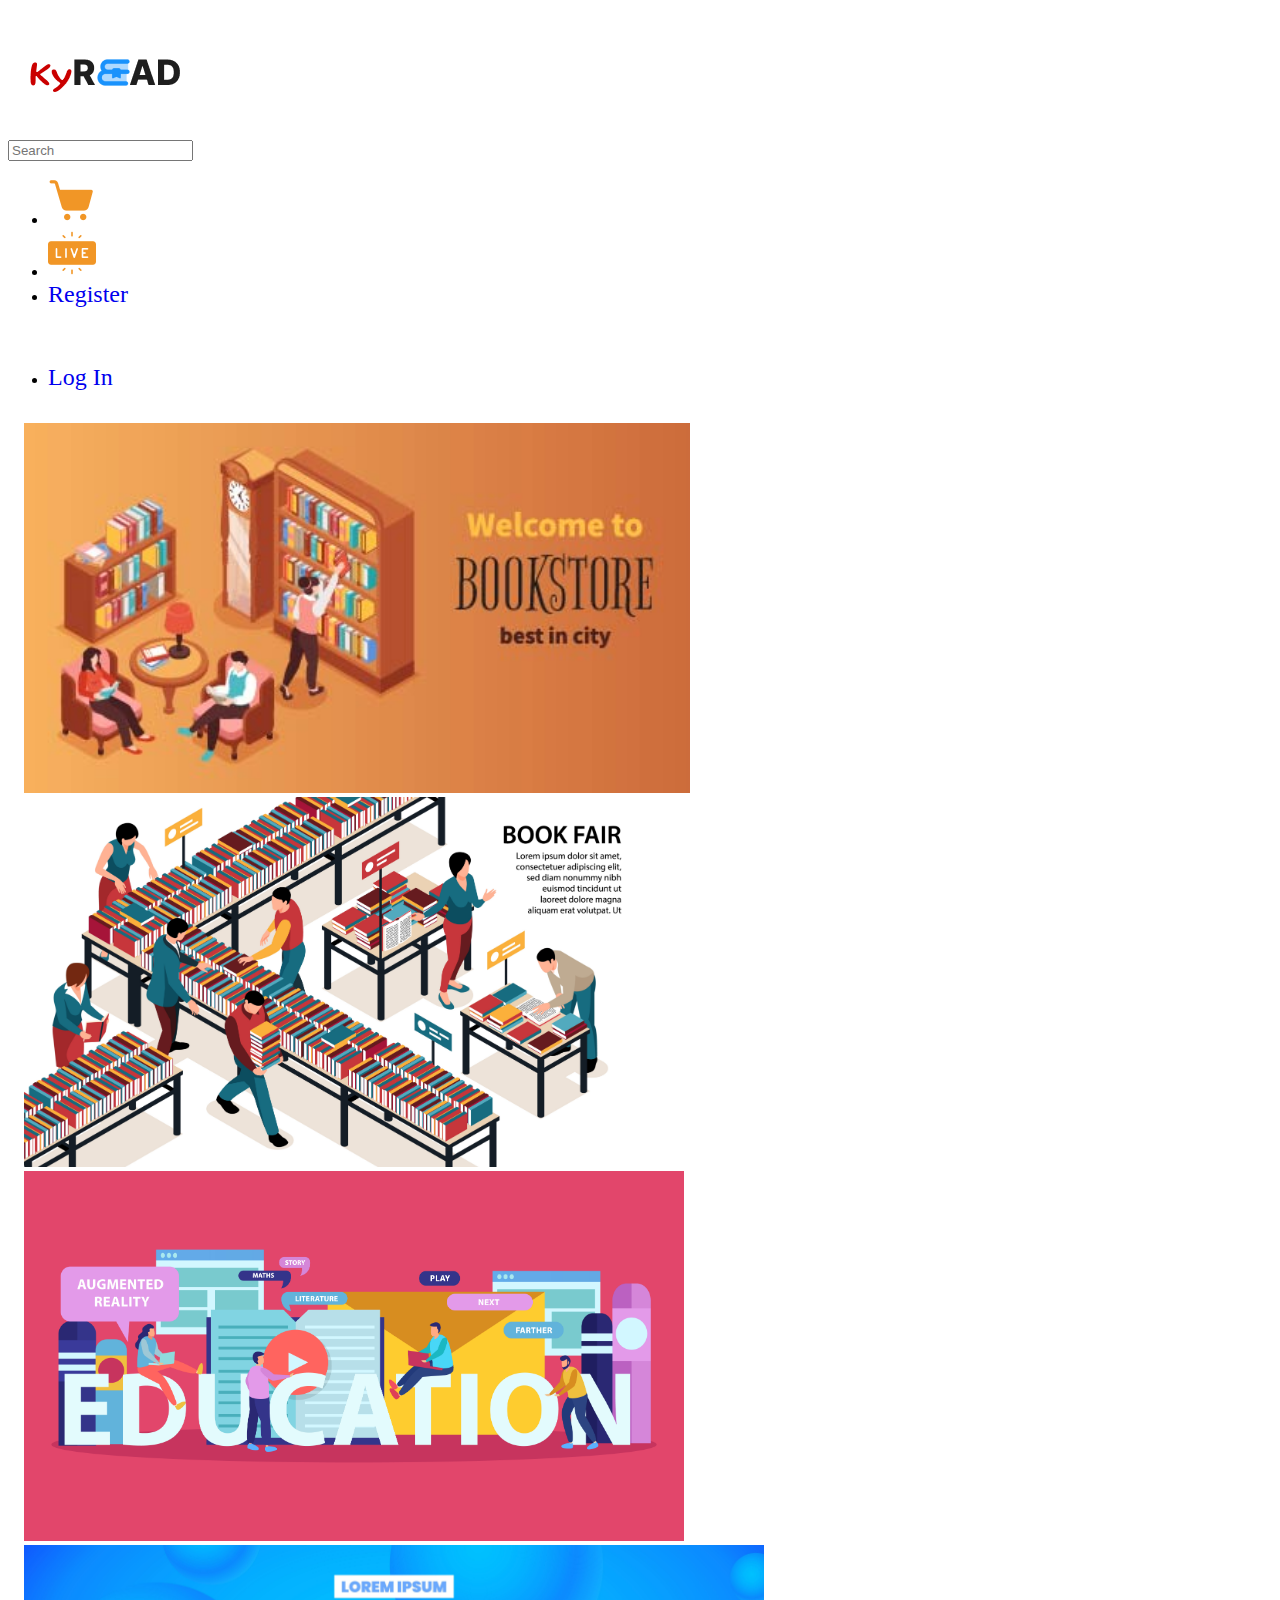
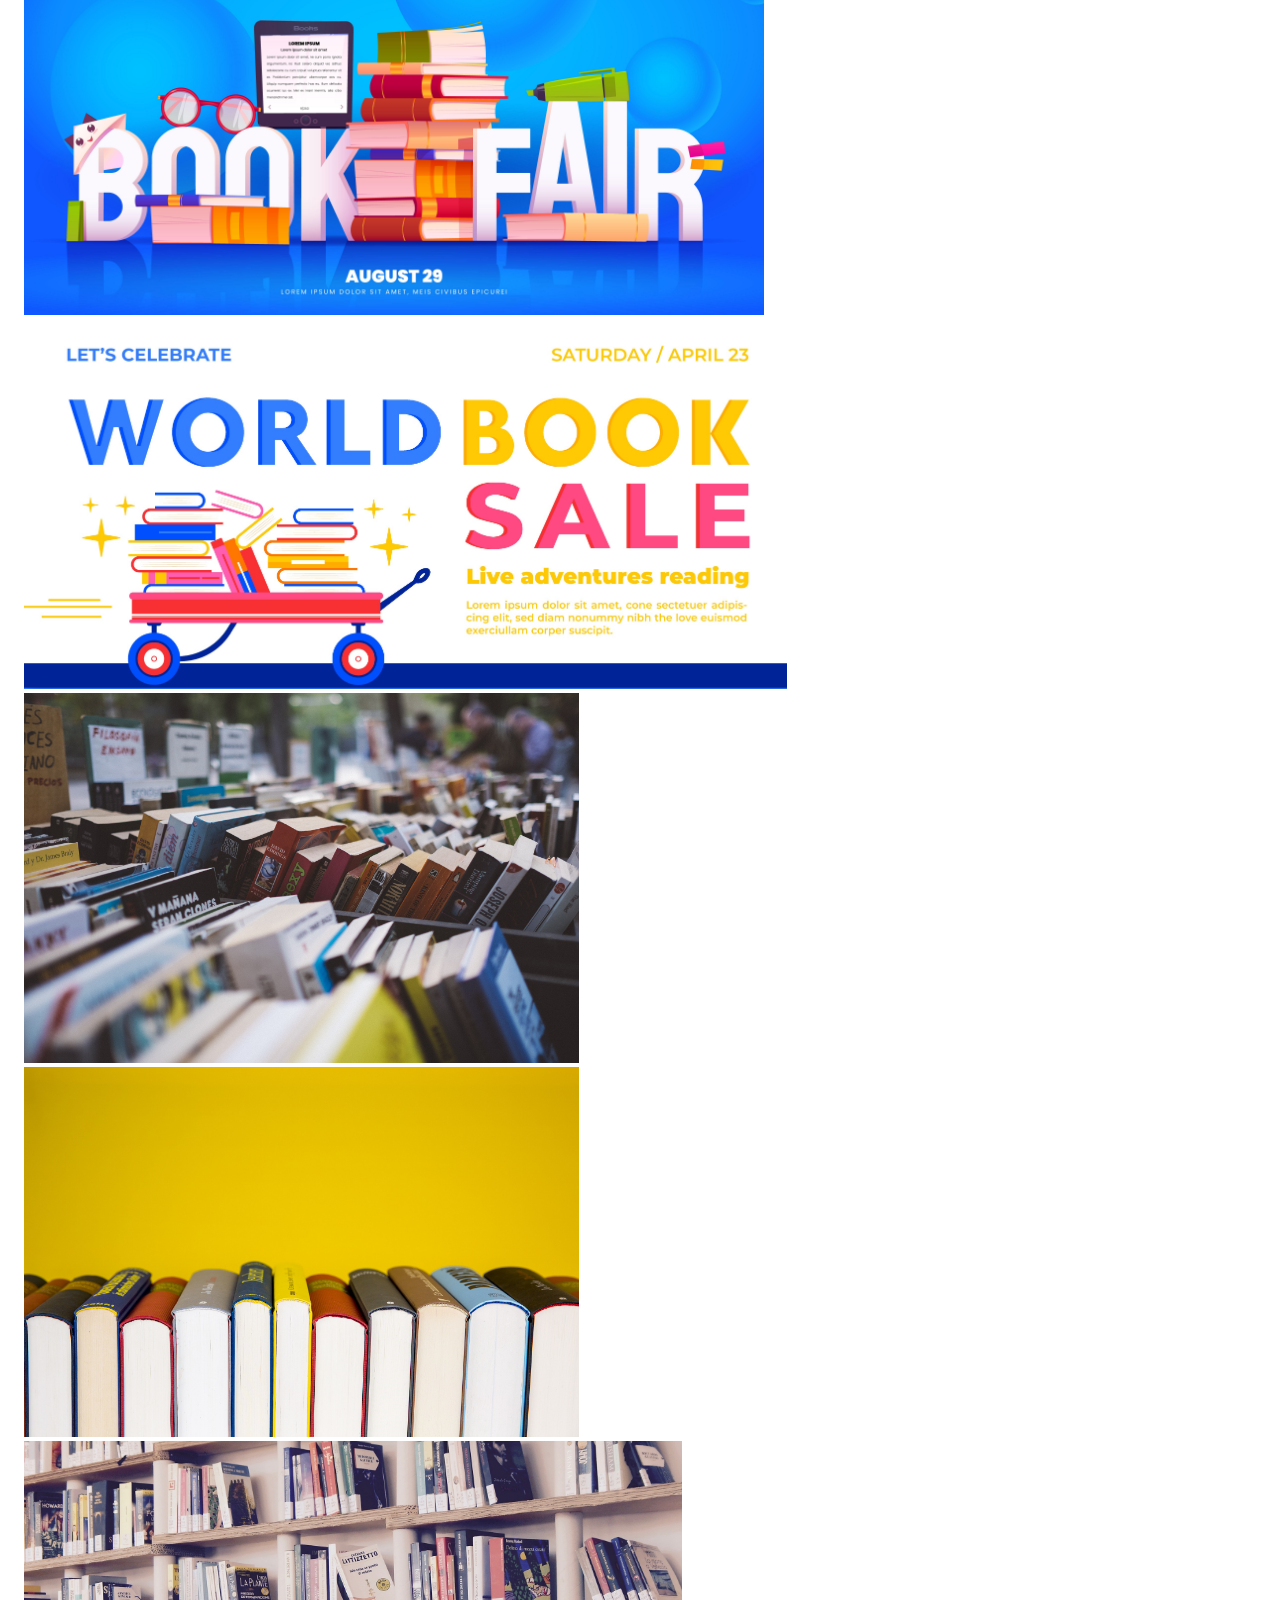
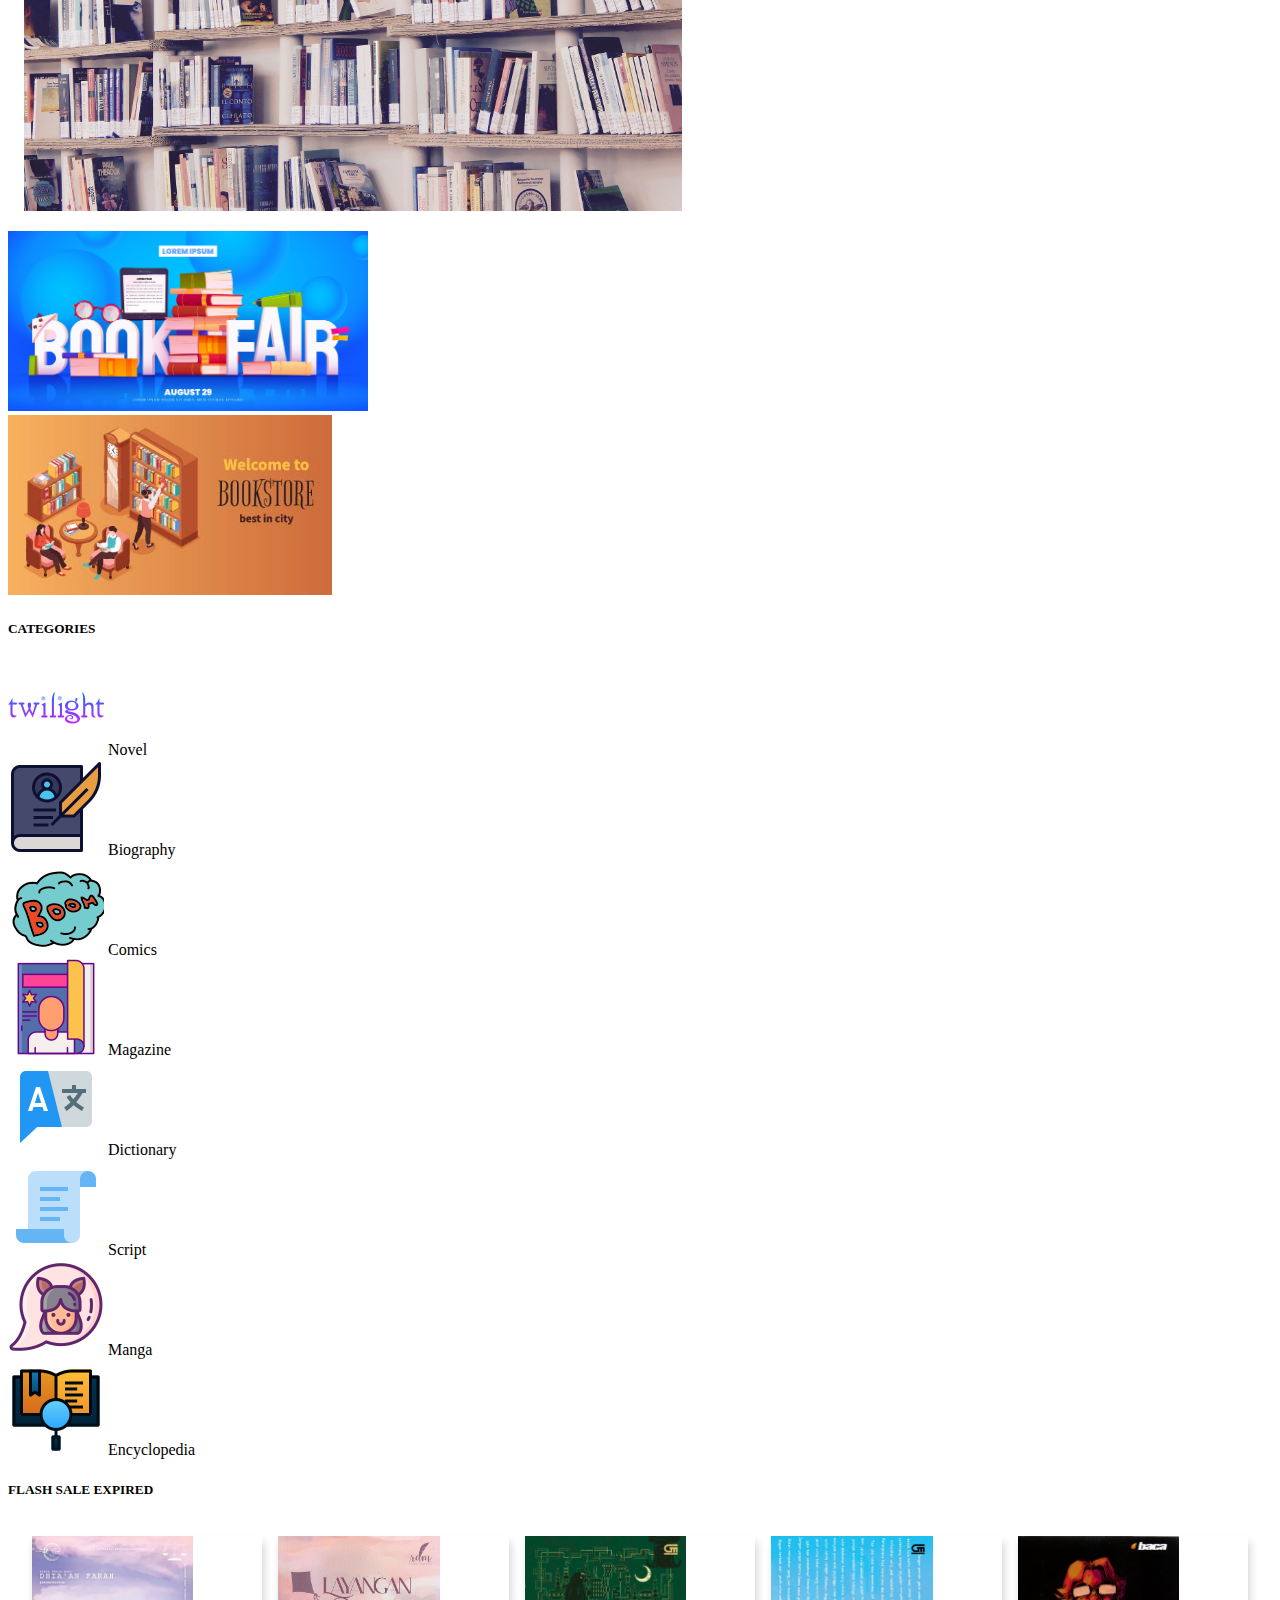
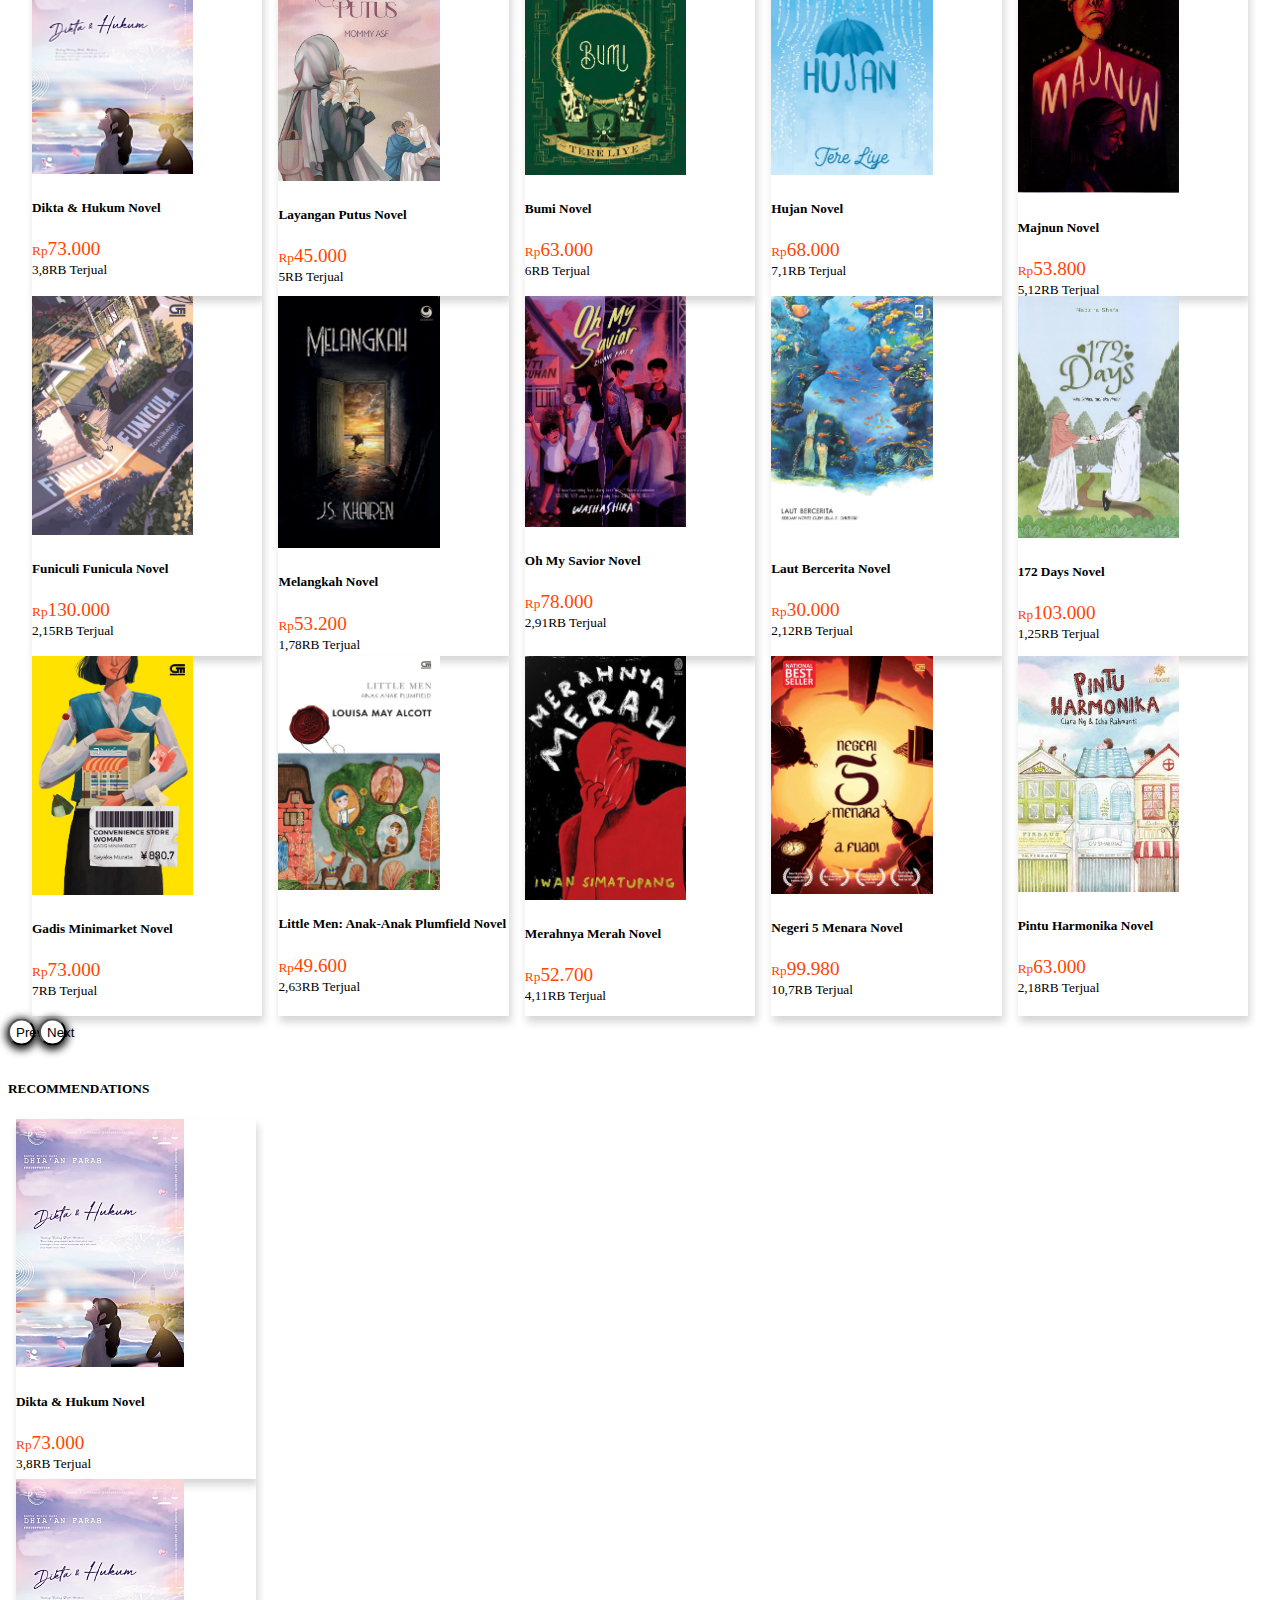
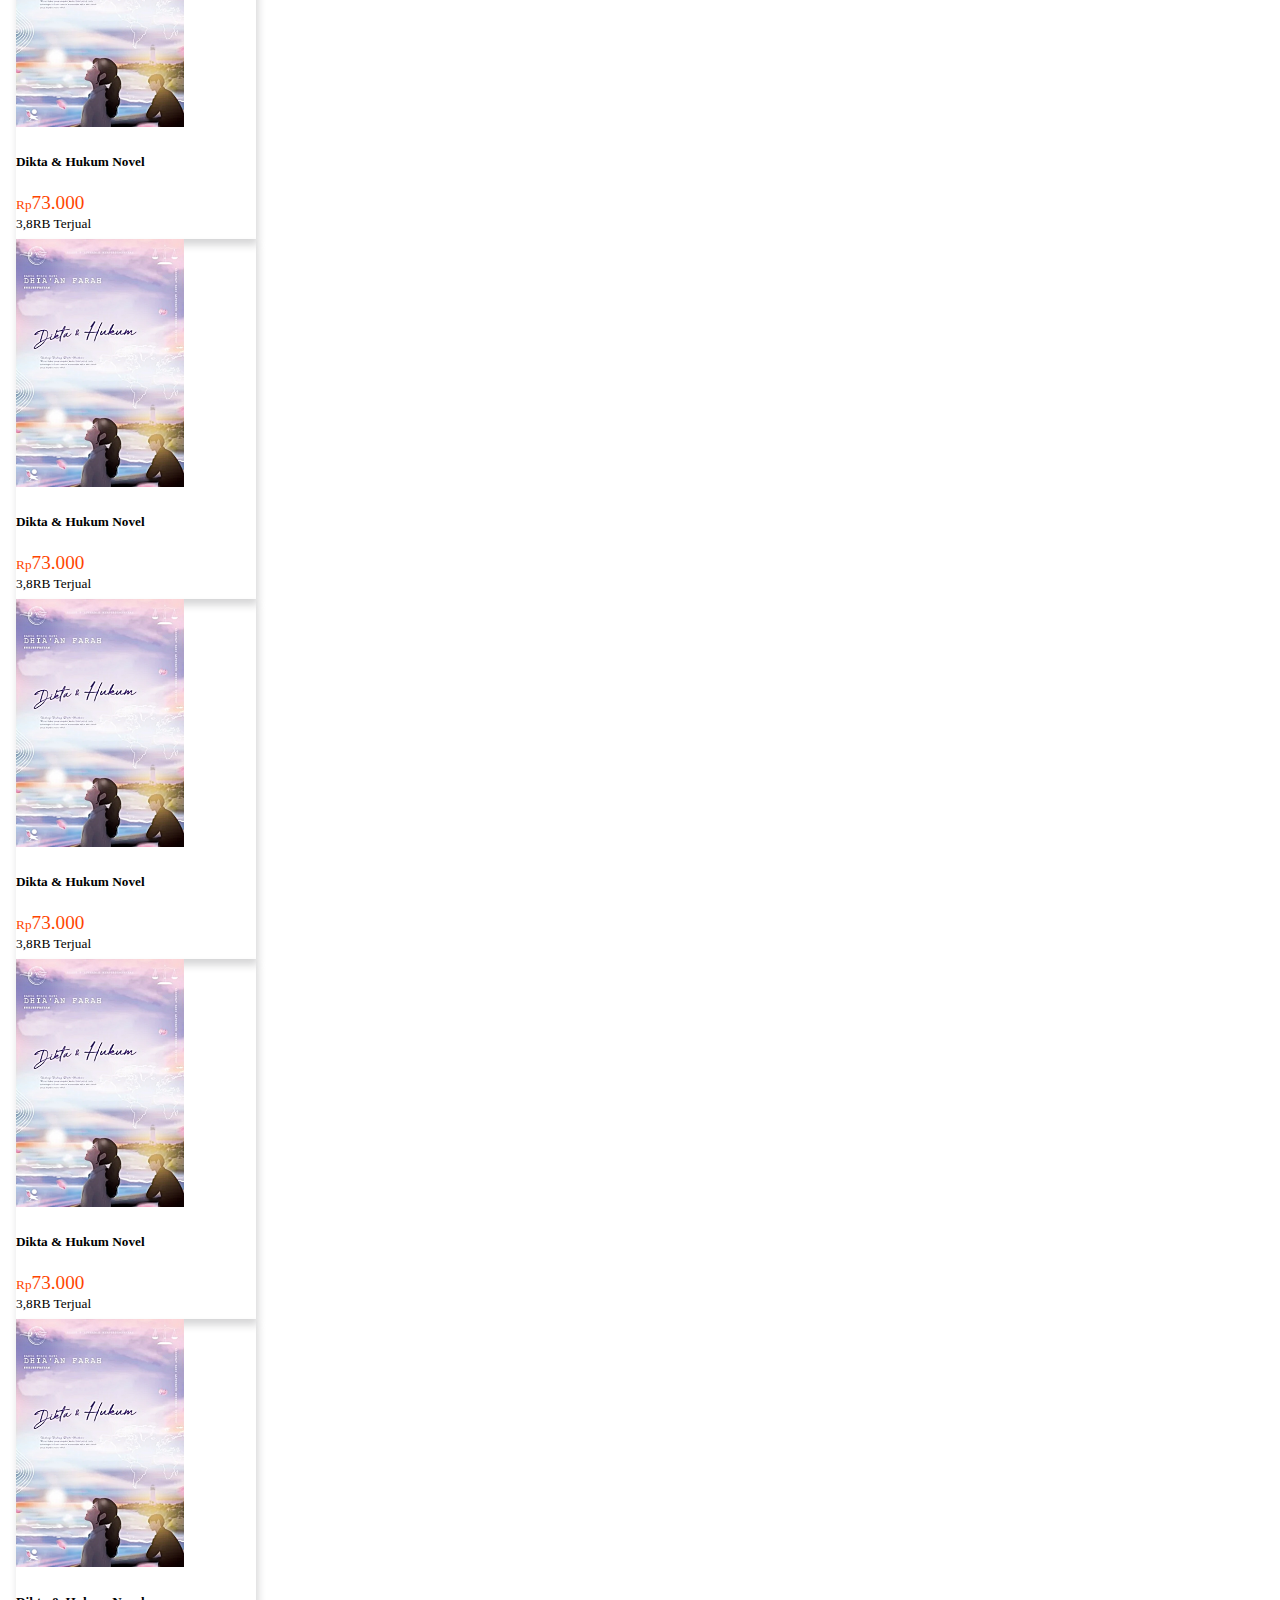
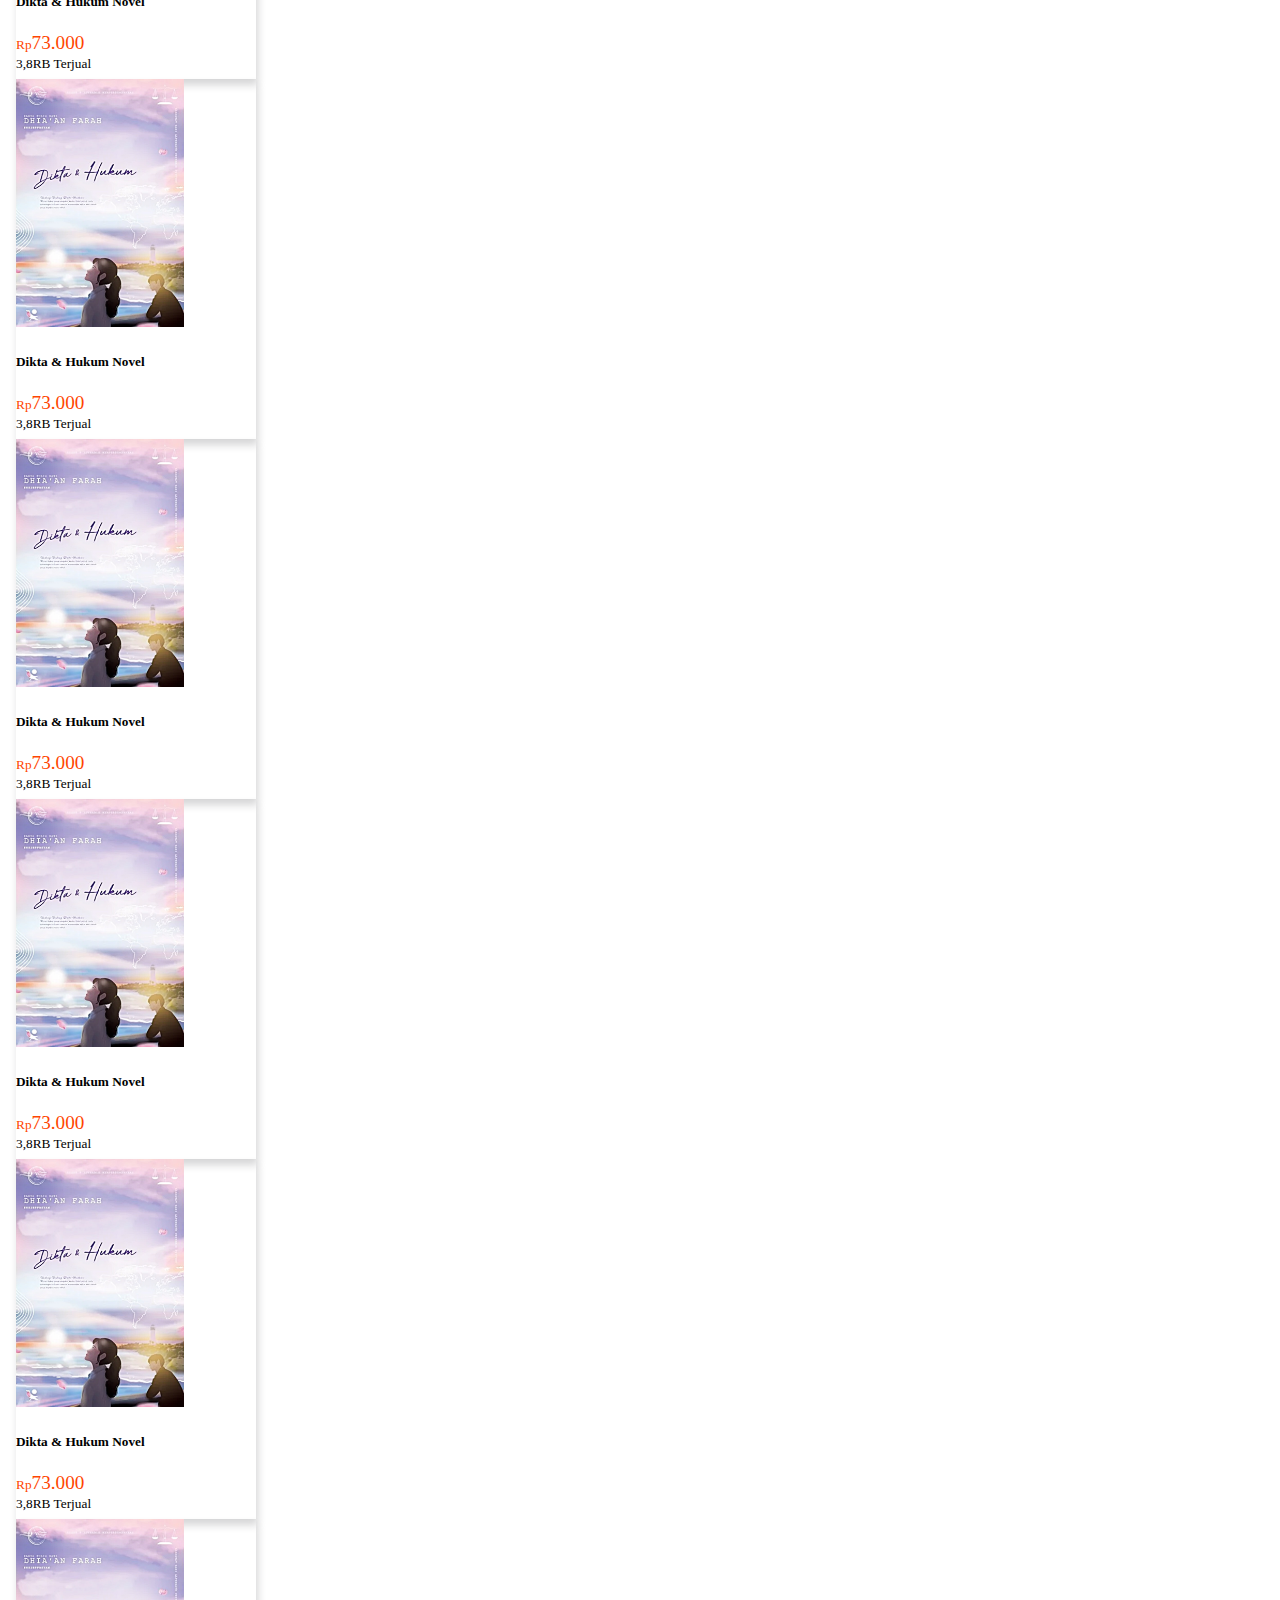
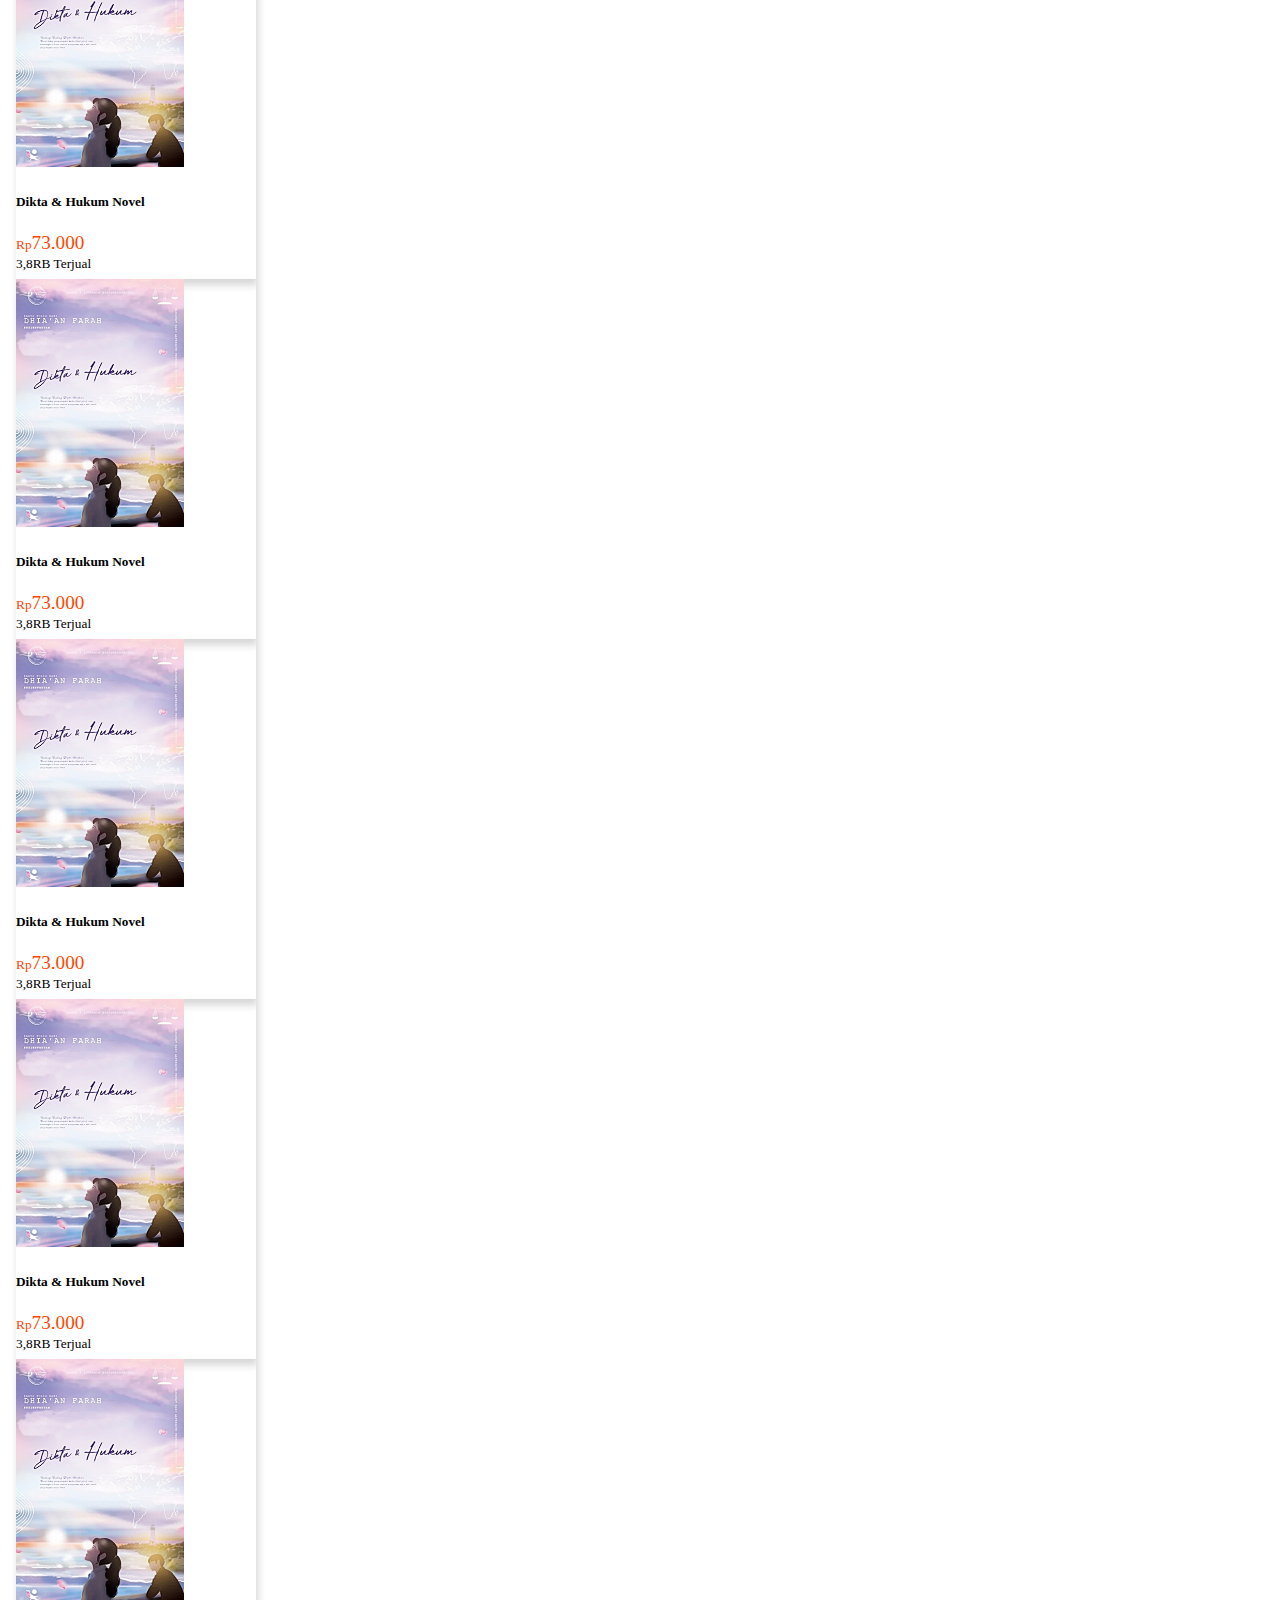
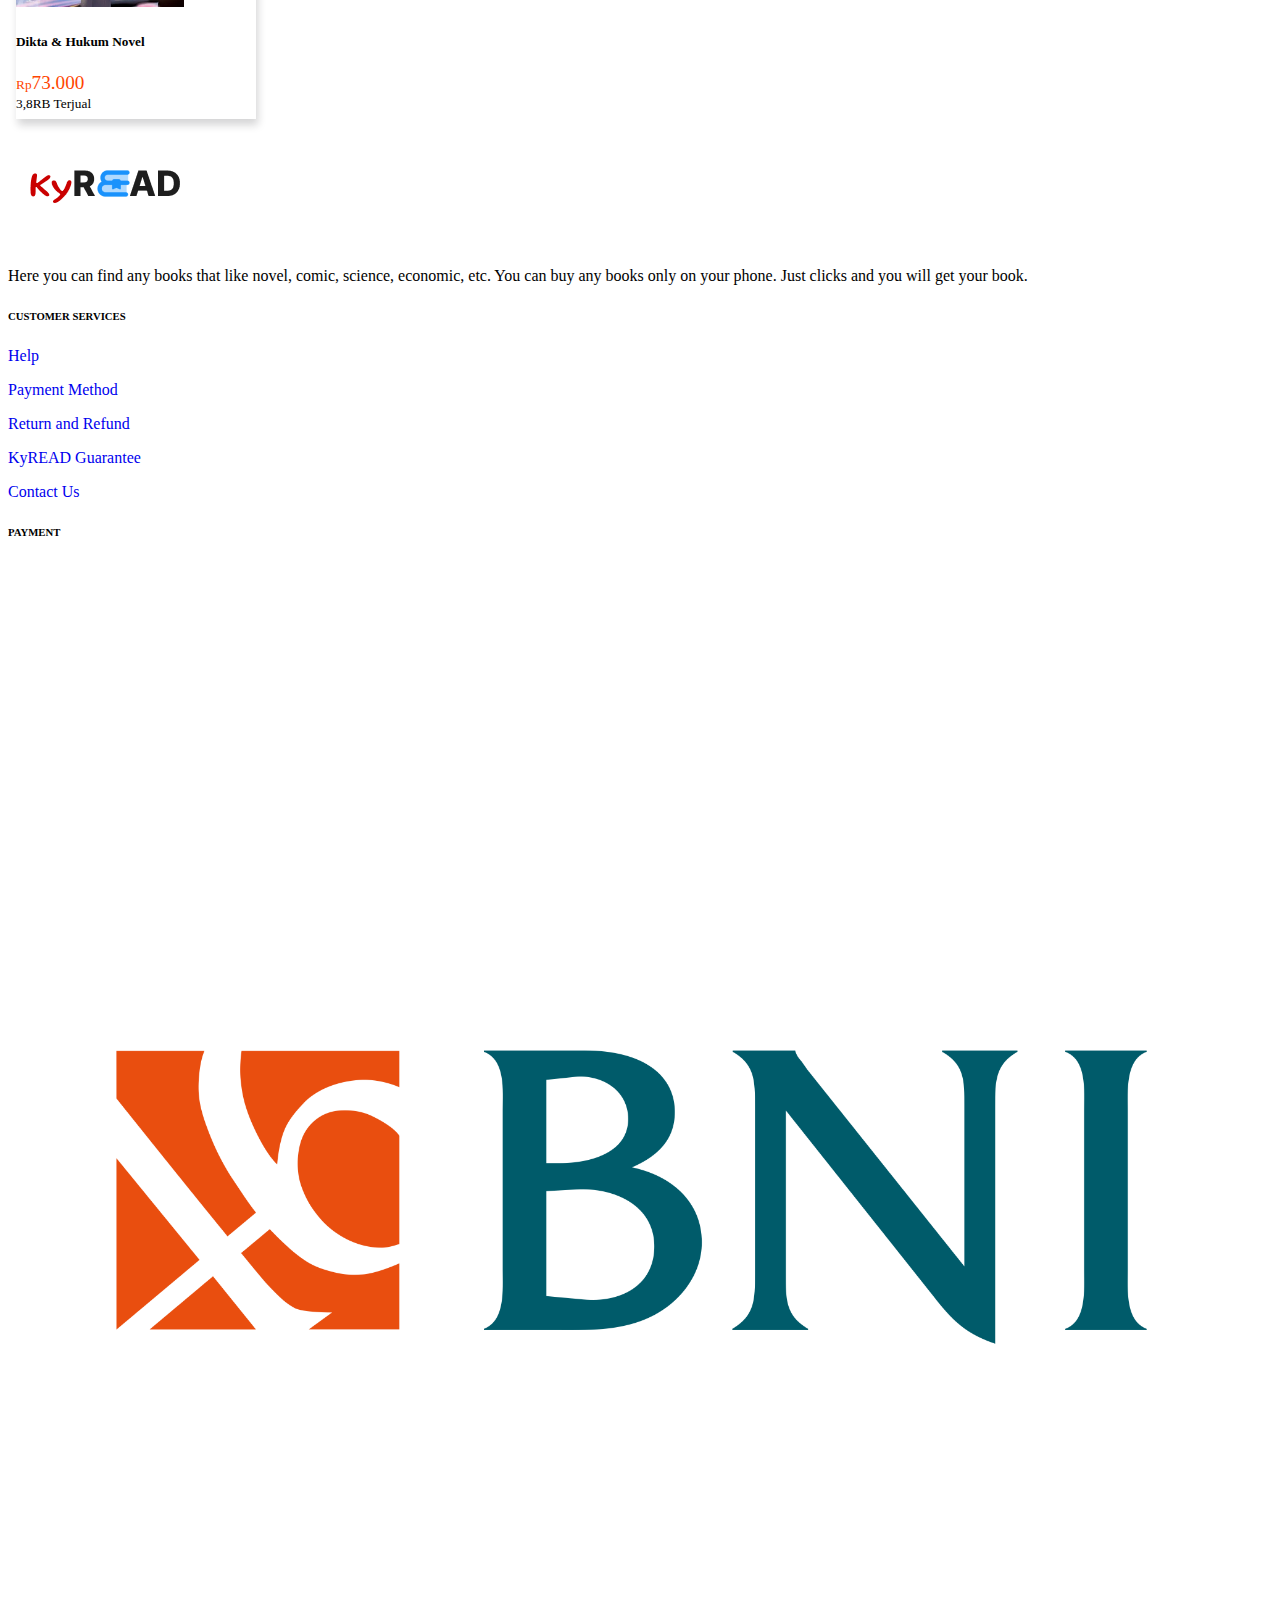
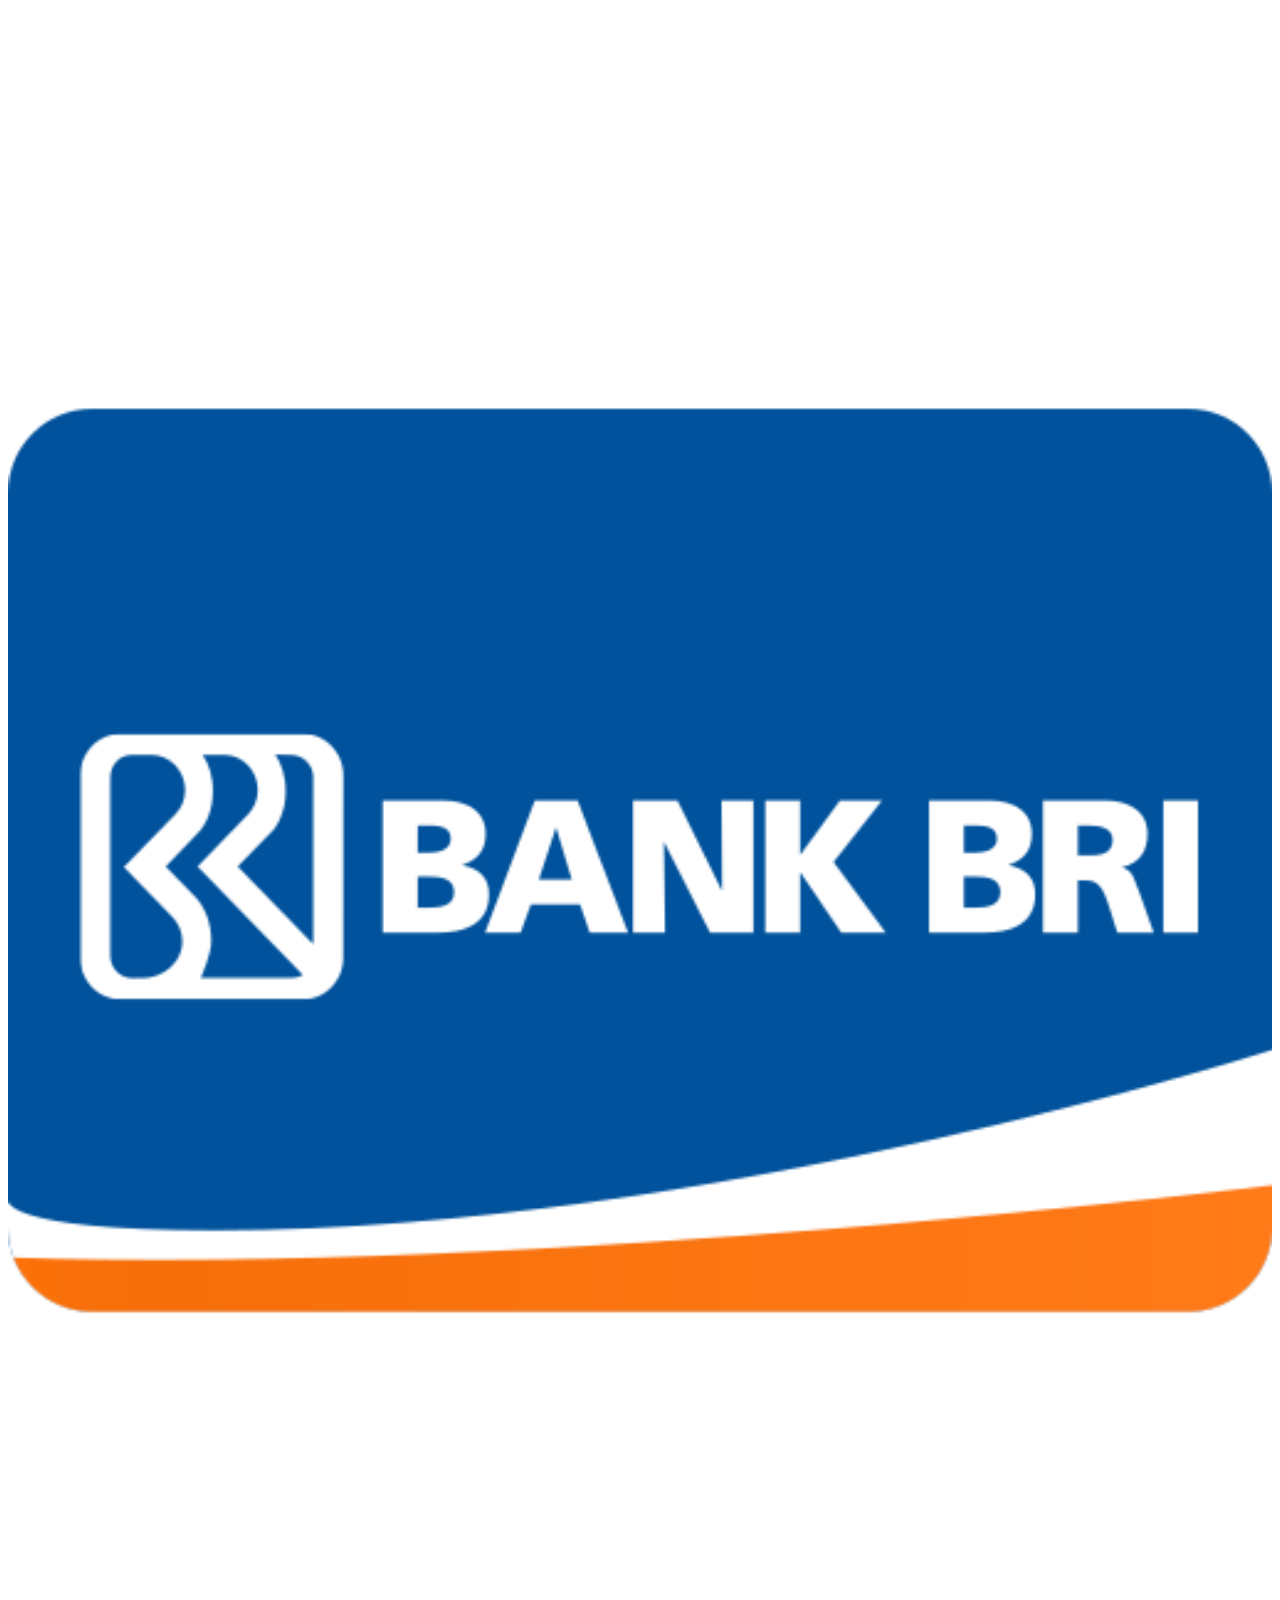
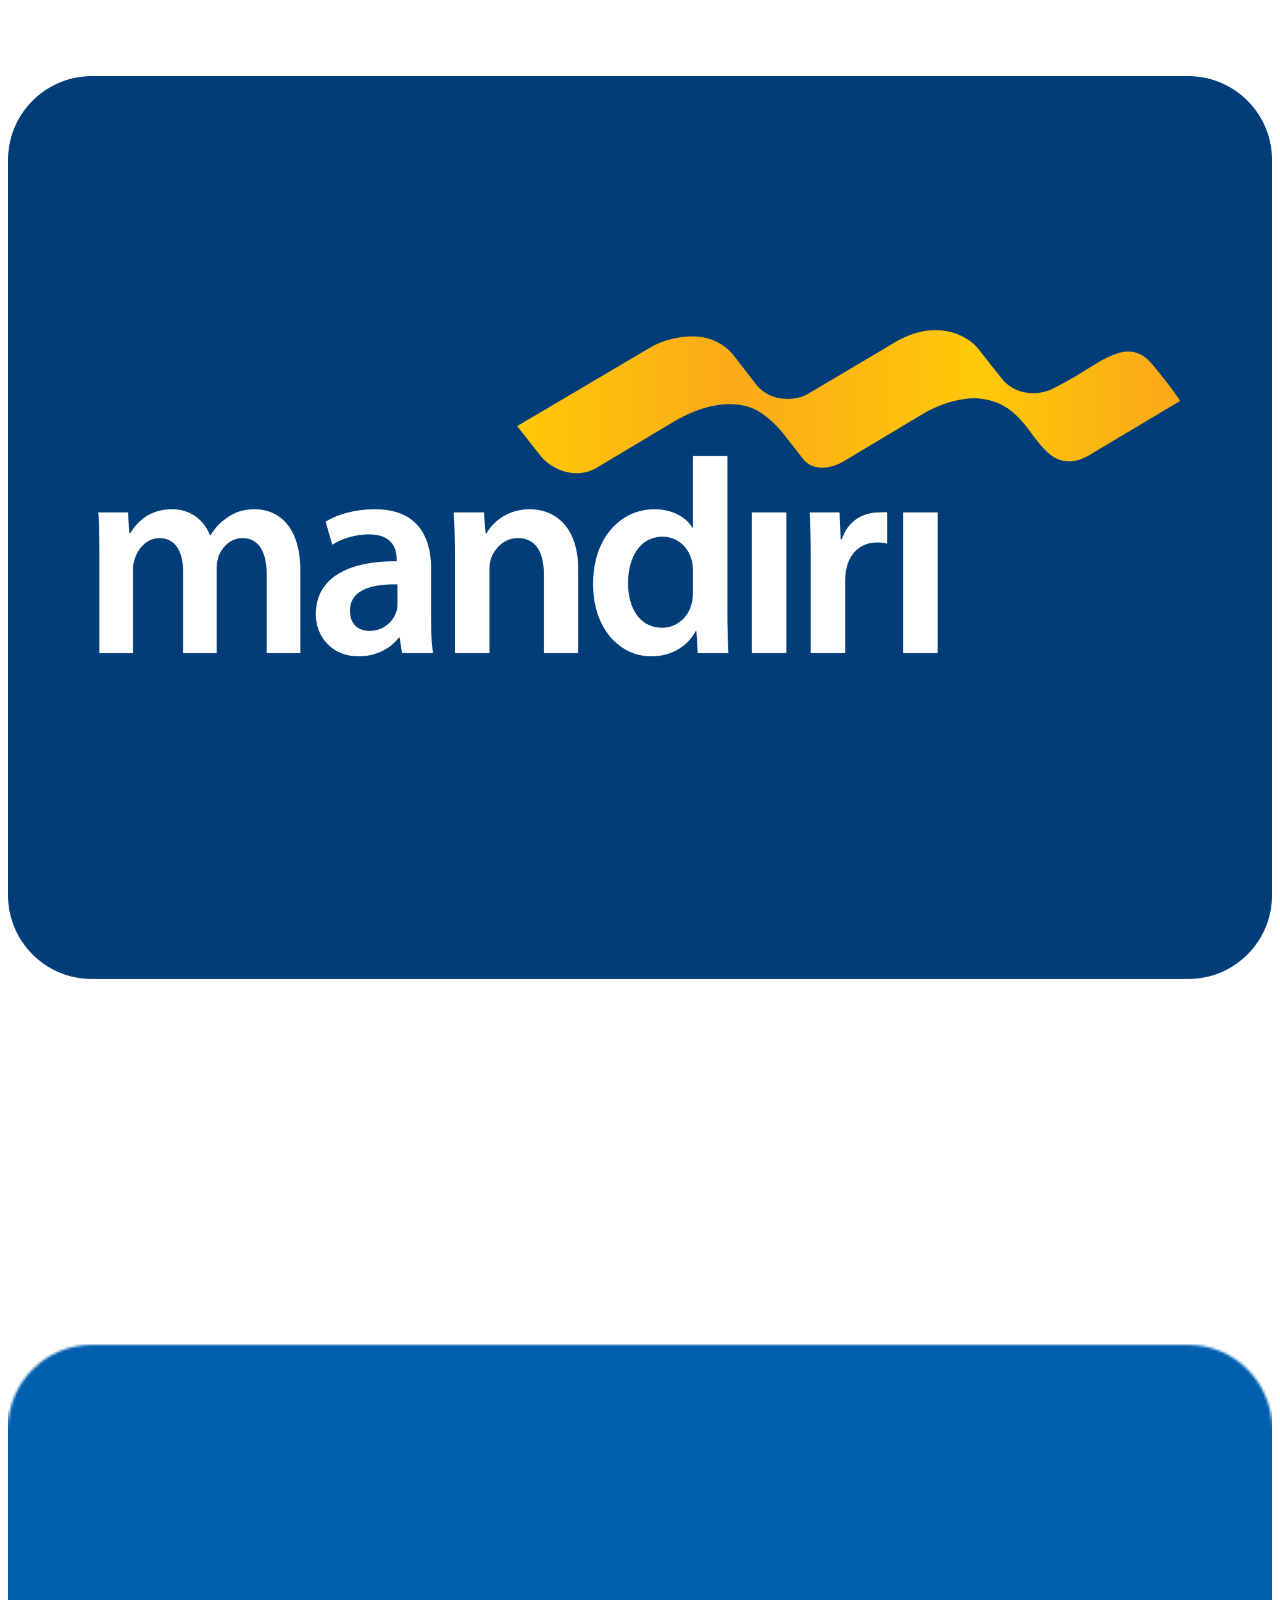
<file: index.html>
<!DOCTYPE html>
<html lang="en">
  <head>
    <meta charset="UTF-8" />
    <meta http-equiv="X-UA-Compatible" content="IE=edge" />
    <meta name="viewport" content="width=device-width, initial-scale=1.0" />
    <title>KyREAD</title>
    <link
      rel="shortcut icon"
      href="assets/img/books-icon.ico"
      type="image/x-icon" />

    <!-- Font Awesome -->
    <link rel="stylesheet" href="assets/fontawesome/css/fontawesome.css" />
    <link rel="stylesheet" href="assets/fontawesome/css/brands.css" />
    <link rel="stylesheet" href="assets/fontawesome/css/solid.css" />
    <!-- CSS Bootstrap -->
    <link
      href="https://cdn.jsdelivr.net/npm/bootstrap@5.3.0-alpha1/dist/css/bootstrap.min.css"
      rel="stylesheet"
      integrity="sha384-GLhlTQ8iRABdZLl6O3oVMWSktQOp6b7In1Zl3/Jr59b6EGGoI1aFkw7cmDA6j6gD"
      crossorigin="anonymous" />

    <link rel="stylesheet" href="assets/css/style.css" />
  </head>
  <body>
    <nav class="navbar navbar-expand-lg shadow-sm">
      <div class="container d-flex">
        <!-- Brand -->
        <a href="index.html" class="navbar-brand me-lg-3"
          ><img src="assets/img/brand-no tagline.png" alt="brand"
        /></a>
        <!-- Search -->
        <form class="d-flex p-2 flex-fill" role="search">
          <input
            class="form-control me-2"
            type="search"
            placeholder="Search"
            aria-label="Search" />
        </form>
        <!-- Search End -->
        <!-- Navigation -->
        <div class="d-flex justify-content-end me-5 ms-lg-5">
          <ul class="navbar-nav me-auto mb-2 mb-lg-0">
            <li class="nav-item">
              <a href="cart.html" class="nav-link"
                ><img src="assets/img/cart.png" alt="cart"
              /></a>
            </li>
            <li class="nav-item">
              <a href="#" class="nav-link ms-3"
                ><img src="assets/img/live.png" alt="live sale"
              /></a>
            </li>
            <li class="nav-item ms-5 me-2 mt-2">
              <a href="#" class="nav-link fw-semibold" style="font-size: 24px"
                >Register</a
              >
            </li>
            <div
              class="vr rounded-5"
              style="height: 36px; margin-top: 20px; color: black"></div>
            <li class="nav-item ms-2 mt-2">
              <a href="#" class="nav-link fw-semibold" style="font-size: 24px"
                >Log In</a
              >
            </li>
          </ul>
        </div>
        <!-- Navigation End -->
      </div>
    </nav>
    <section class="container">
      <div class="row">
        <div class="col-md-8 mt-4">
          <div
            id="carouselExampleSlidesOnly"
            class="carousel slide"
            data-bs-ride="carousel">
            <div class="carousel-inner">
              <div class="carousel-item active">
                <img
                  src="assets/img/banner1.jpg"
                  class="d-block w-100"
                  style="height: 370px"
                  alt="" />
              </div>
              <div class="carousel-item">
                <img
                  src="assets/img/banner2.jpg"
                  class="d-block w-100"
                  style="height: 370px"
                  alt="" />
              </div>
              <div class="carousel-item">
                <img
                  src="assets/img/banner3.jpg"
                  class="d-block w-100"
                  style="height: 370px"
                  alt="" />
              </div>
              <div class="carousel-item">
                <img
                  src="assets/img/banner4.jpg"
                  class="d-block w-100"
                  style="height: 370px"
                  alt="" />
              </div>
              <div class="carousel-item">
                <img
                  src="assets/img/banner5.jpg"
                  class="d-block w-100"
                  style="height: 370px"
                  alt="" />
              </div>
              <div class="carousel-item">
                <img
                  src="assets/img/banner6.jpg"
                  class="d-block w-100"
                  style="height: 370px"
                  alt="" />
              </div>
              <div class="carousel-item">
                <img
                  src="assets/img/banner7.jpg"
                  class="d-block w-100"
                  style="height: 370px"
                  alt="" />
              </div>
              <div class="carousel-item">
                <img
                  src="assets/img/banner8.jpg"
                  class="d-block w-100"
                  style="height: 370px"
                  alt="" />
              </div>
            </div>
          </div>
        </div>
        <div class="col-6 col-md-4 mt-4">
          <div class="row">
            <div class="col mb-2">
              <img
                src="assets/img/banner4.jpg"
                class="d-block w-100"
                style="height: 180px"
                alt="puppies!!!" />
            </div>
          </div>
          <div class="row">
            <div class="col">
              <img
                src="assets/img/banner1.jpg"
                class="d-block w-100"
                style="height: 180px"
                alt="puppies!!!" />
            </div>
          </div>
        </div>
      </div>
      <!-- Categories -->
      <h5 class="fw-semibold mt-3">CATEGORIES</h5>
      <div class="d-flex flex-row mt-3 text-center">
        <div class="p-2">
          <img
            src="assets/img/category/novel.png"
            alt=""
            class="rounded-circle border border-2 border-dark p-2 border-opacity-25"
            id="ctg1" />
          <label for="ctg1" class="fw-semibold">Novel</label>
        </div>
        <div class="p-2 ms-3">
          <img
            src="assets/img/category/biography.png"
            alt=""
            class="rounded-circle border border-2 border-dark p-2 border-opacity-25"
            id="ctg2" />
          <label for="ctg2" class="fw-semibold">Biography</label>
        </div>
        <div class="p-2 ms-3">
          <img
            src="assets/img/category/comics.png"
            alt=""
            class="rounded-circle border border-2 border-dark p-2 border-opacity-25"
            id="ctg3" />
          <label for="ctg3" class="fw-semibold">Comics</label>
        </div>
        <div class="p-2 ms-3">
          <img
            src="assets/img/category/magazine.png"
            alt=""
            class="rounded-circle border border-2 border-dark p-2 border-opacity-25"
            id="ctg4" />
          <label for="ctg4" class="fw-semibold">Magazine</label>
        </div>
        <div class="p-2 ms-3">
          <img
            src="assets/img/category/dictionary.png"
            alt=""
            class="rounded-circle border border-2 border-dark p-2 border-opacity-25"
            id="ctg5" />
          <label for="ctg5" class="fw-semibold">Dictionary</label>
        </div>
        <div class="p-2 ms-3">
          <img
            src="assets/img/category/script.png"
            alt=""
            class="rounded-circle border border-2 border-dark p-2 border-opacity-25"
            id="ctg6" />
          <label for="ctg6" class="fw-semibold">Script</label>
        </div>
        <div class="p-2 ms-3">
          <img
            src="assets/img/category/manga.png"
            alt=""
            class="rounded-circle border border-2 border-dark p-2 border-opacity-25"
            id="ctg7" />
          <label for="ctg7" class="fw-semibold">Manga</label>
        </div>
        <div class="p-2 ms-3">
          <img
            src="assets/img/category/encyclopedia.png"
            alt=""
            class="rounded-circle border border-2 border-dark p-2 border-opacity-25"
            id="ctg8" />
          <label for="ctg8" class="fw-semibold">Encyclopedia</label>
        </div>
      </div>
      <!-- FLASH SALE -->
      <h5 class="fw-semibold mt-2">
        FLASH SALE <span class="badge text-bg-warning" id="cntdown"></span>
      </h5>
      <div class="d-flex flex-row text-center">
        <div class="flex-fill">
          <div
            id="carouselExampleControls"
            class="carousel slide carousel-dark"
            data-bs-ride="carousel">
            <div class="carousel-inner">
              <div class="carousel-item active">
                <div class="cards-wrapper">
                  <div class="card" style="width: 240px; height: 360px">
                    <div class="image-wrapper">
                      <img
                        src="assets/img/flashsale/Dikta dan Hukum.jpg"
                        alt=""
                        style="height: 90%; width: 70%"
                        class="card-img-top img-thumbnail mx-auto d-block mt-2" />
                    </div>
                    <h5 class="card-title mt-2">
                      Dikta & Hukum
                      <span class="badge bg-warning text-dark">Novel</span>
                    </h5>
                    <div class="row mt-auto mb-3">
                      <div class="col">
                        <small style="color: orangered">Rp</small
                        ><big class="me-1" style="color: orangered">73.000</big>
                      </div>
                      <div class="col-md-auto me-4">
                        <small>3,8RB Terjual</small>
                      </div>
                    </div>
                    <a href="#" class="stretched-link"></a>
                  </div>
                  <div class="card" style="width: 240px; height: 360px">
                    <div class="image-wrapper">
                      <img
                        src="assets/img/flashsale/Layangan Putus.jpg"
                        alt=""
                        style="height: 90%; width: 70%"
                        class="card-img-top img-thumbnail mx-auto d-block mt-2" />
                    </div>
                    <h5 class="card-title mt-2">
                      Layangan Putus
                      <span class="badge bg-warning text-dark">Novel</span>
                    </h5>
                    <div class="row mt-auto mb-3">
                      <div class="col">
                        <small style="color: orangered">Rp</small
                        ><big class="me-1" style="color: orangered">45.000</big>
                      </div>
                      <div class="col-md-auto me-4">
                        <small>5RB Terjual</small>
                      </div>
                    </div>
                    <a href="#" class="stretched-link"></a>
                  </div>
                  <div class="card" style="width: 240px; height: 360px">
                    <div class="image-wrapper">
                      <img
                        src="assets/img/flashsale/Bumi Karya Tere Liye.jpg"
                        alt=""
                        style="height: 90%; width: 70%"
                        class="card-img-top img-thumbnail mx-auto d-block mt-2" />
                    </div>
                    <h5 class="card-title mt-2">
                      Bumi
                      <span class="badge bg-warning text-dark">Novel</span>
                    </h5>
                    <div class="row mt-auto mb-3">
                      <div class="col">
                        <small style="color: orangered">Rp</small
                        ><big class="me-1" style="color: orangered">63.000</big>
                      </div>
                      <div class="col-md-auto me-4">
                        <small>6RB Terjual</small>
                      </div>
                    </div>
                    <a href="#" class="stretched-link"></a>
                  </div>
                  <div class="card" style="width: 240px; height: 360px">
                    <div class="image-wrapper">
                      <img
                        src="assets/img/flashsale/Hujan Karya Tere Liye.jpg"
                        alt=""
                        style="height: 90%; width: 70%"
                        class="card-img-top img-thumbnail mx-auto d-block mt-2" />
                    </div>
                    <h5 class="card-title mt-2">
                      Hujan
                      <span class="badge bg-warning text-dark">Novel</span>
                    </h5>
                    <div class="row mt-auto mb-3">
                      <div class="col">
                        <small style="color: orangered">Rp</small
                        ><big class="me-1" style="color: orangered">68.000</big>
                      </div>
                      <div class="col-md-auto me-4">
                        <small>7,1RB Terjual</small>
                      </div>
                    </div>
                    <a href="#" class="stretched-link"></a>
                  </div>
                  <div class="card" style="width: 240px; height: 360px">
                    <div class="image-wrapper">
                      <img
                        src="assets/img/flashsale/Majnun.jpg"
                        alt=""
                        style="height: 90%; width: 70%"
                        class="card-img-top img-thumbnail mx-auto d-block mt-2" />
                    </div>
                    <h5 class="card-title mt-2">
                      Majnun
                      <span class="badge bg-warning text-dark">Novel</span>
                    </h5>
                    <div class="row mt-auto mb-3">
                      <div class="col">
                        <small style="color: orangered">Rp</small
                        ><big class="me-1" style="color: orangered">53.800</big>
                      </div>
                      <div class="col-md-auto me-4">
                        <small>5,12RB Terjual</small>
                      </div>
                    </div>
                    <a href="#" class="stretched-link"></a>
                  </div>
                </div>
              </div>
              <div class="carousel-item">
                <div class="cards-wrapper">
                  <div class="card" style="width: 240px; height: 360px">
                    <div class="image-wrapper">
                      <img
                        src="assets/img/flashsale/Funiculi Funicula.jpg"
                        alt=""
                        style="height: 90%; width: 70%"
                        class="card-img-top img-thumbnail mx-auto d-block mt-2" />
                    </div>
                    <h5 class="card-title mt-2">
                      Funiculi Funicula
                      <span class="badge bg-warning text-dark">Novel</span>
                    </h5>
                    <div class="row mt-auto mb-3">
                      <div class="col">
                        <small style="color: orangered">Rp</small
                        ><big class="me-1" style="color: orangered"
                          >130.000</big
                        >
                      </div>
                      <div class="col-md-auto me-4">
                        <small>2,15RB Terjual</small>
                      </div>
                    </div>
                    <a href="#" class="stretched-link"></a>
                  </div>
                  <div class="card" style="width: 240px; height: 360px">
                    <div class="image-wrapper">
                      <img
                        src="assets/img/flashsale/Melangkah.jpg"
                        alt=""
                        style="height: 90%; width: 70%"
                        class="card-img-top img-thumbnail mx-auto d-block mt-2" />
                    </div>
                    <h5 class="card-title mt-2">
                      Melangkah
                      <span class="badge bg-warning text-dark">Novel</span>
                    </h5>
                    <div class="row mt-auto mb-3">
                      <div class="col">
                        <small style="color: orangered">Rp</small
                        ><big class="me-1" style="color: orangered">53.200</big>
                      </div>
                      <div class="col-md-auto me-4">
                        <small>1,78RB Terjual</small>
                      </div>
                    </div>
                    <a href="#" class="stretched-link"></a>
                  </div>
                  <div class="card" style="width: 240px; height: 360px">
                    <div class="image-wrapper">
                      <img
                        src="assets/img/flashsale/Oh My Savior.jpg"
                        alt=""
                        style="height: 90%; width: 70%"
                        class="card-img-top img-thumbnail mx-auto d-block mt-2" />
                    </div>
                    <h5 class="card-title mt-2">
                      Oh My Savior
                      <span class="badge bg-warning text-dark">Novel</span>
                    </h5>
                    <div class="row mt-auto mb-3">
                      <div class="col">
                        <small style="color: orangered">Rp</small
                        ><big class="me-1" style="color: orangered">78.000</big>
                      </div>
                      <div class="col-md-auto me-4">
                        <small>2,91RB Terjual</small>
                      </div>
                    </div>
                    <a href="#" class="stretched-link"></a>
                  </div>
                  <div class="card" style="width: 240px; height: 360px">
                    <div class="image-wrapper">
                      <img
                        src="assets/img/flashsale/Laut Bercerita.jpg"
                        alt=""
                        style="height: 90%; width: 70%"
                        class="card-img-top img-thumbnail mx-auto d-block mt-2" />
                    </div>
                    <h5 class="card-title mt-2">
                      Laut Bercerita
                      <span class="badge bg-warning text-dark">Novel</span>
                    </h5>
                    <div class="row mt-auto mb-3">
                      <div class="col">
                        <small style="color: orangered">Rp</small
                        ><big class="me-1" style="color: orangered">30.000</big>
                      </div>
                      <div class="col-md-auto me-4">
                        <small>2,12RB Terjual</small>
                      </div>
                    </div>
                    <a href="#" class="stretched-link"></a>
                  </div>
                  <div class="card" style="width: 240px; height: 360px">
                    <div class="image-wrapper">
                      <img
                        src="assets/img/flashsale/172 Days.jpg"
                        alt=""
                        style="height: 90%; width: 70%"
                        class="card-img-top img-thumbnail mx-auto d-block mt-2" />
                    </div>
                    <h5 class="card-title mt-2">
                      172 Days
                      <span class="badge bg-warning text-dark">Novel</span>
                    </h5>
                    <div class="row mt-auto mb-3">
                      <div class="col">
                        <small style="color: orangered">Rp</small
                        ><big class="me-1" style="color: orangered"
                          >103.000</big
                        >
                      </div>
                      <div class="col-md-auto me-4">
                        <small>1,25RB Terjual</small>
                      </div>
                    </div>
                    <a href="#" class="stretched-link"></a>
                  </div>
                </div>
              </div>
              <div class="carousel-item">
                <div class="cards-wrapper">
                  <div class="card" style="width: 240px; height: 360px">
                    <div class="image-wrapper">
                      <img
                        src="assets/img/flashsale/Gadis Minimarket.jpg"
                        alt=""
                        style="height: 90%; width: 70%"
                        class="card-img-top img-thumbnail mx-auto d-block mt-2" />
                    </div>
                    <h5 class="card-title mt-2">
                      Gadis Minimarket
                      <span class="badge bg-warning text-dark">Novel</span>
                    </h5>
                    <div class="row mt-auto mb-3">
                      <div class="col">
                        <small style="color: orangered">Rp</small
                        ><big class="me-1" style="color: orangered">73.000</big>
                      </div>
                      <div class="col-md-auto me-4">
                        <small>7RB Terjual</small>
                      </div>
                    </div>
                    <a href="#" class="stretched-link"></a>
                  </div>
                  <div class="card" style="width: 240px; height: 360px">
                    <div class="image-wrapper">
                      <img
                        src="assets/img/flashsale/Little Men - Anak-Anak Plumfield.jpg"
                        alt=""
                        style="height: 90%; width: 70%"
                        class="card-img-top img-thumbnail mx-auto d-block mt-2" />
                    </div>
                    <h5 class="card-title mt-2">
                      Little Men: Anak-Anak Plumfield
                      <span class="badge bg-warning text-dark">Novel</span>
                    </h5>
                    <div class="row mt-auto mb-3">
                      <div class="col">
                        <small style="color: orangered">Rp</small
                        ><big class="me-1" style="color: orangered">49.600</big>
                      </div>
                      <div class="col-md-auto me-4">
                        <small>2,63RB Terjual</small>
                      </div>
                    </div>
                    <a href="#" class="stretched-link"></a>
                  </div>
                  <div class="card" style="width: 240px; height: 360px">
                    <div class="image-wrapper">
                      <img
                        src="assets/img/flashsale/Merahnya Merah.jpg"
                        alt=""
                        style="height: 90%; width: 70%"
                        class="card-img-top img-thumbnail mx-auto d-block mt-2" />
                    </div>
                    <h5 class="card-title mt-2">
                      Merahnya Merah
                      <span class="badge bg-warning text-dark">Novel</span>
                    </h5>
                    <div class="row mt-auto mb-3">
                      <div class="col">
                        <small style="color: orangered">Rp</small
                        ><big class="me-1" style="color: orangered">52.700</big>
                      </div>
                      <div class="col-md-auto me-4">
                        <small>4,11RB Terjual</small>
                      </div>
                    </div>
                    <a href="#" class="stretched-link"></a>
                  </div>
                  <div class="card" style="width: 240px; height: 360px">
                    <div class="image-wrapper">
                      <img
                        src="assets/img/flashsale/Negeri 5 Menara.jpg"
                        alt=""
                        style="height: 90%; width: 70%"
                        class="card-img-top img-thumbnail mx-auto d-block mt-2" />
                    </div>
                    <div class="row">
                      <div class="col-3 mx-auto"></div>
                    </div>
                    <h5 class="card-title mt-2">
                      Negeri 5 Menara
                      <span class="badge bg-warning text-dark">Novel</span>
                    </h5>
                    <div class="row mt-auto mb-3">
                      <div class="col">
                        <small style="color: orangered">Rp</small
                        ><big class="me-4" style="color: orangered">99.980</big>
                      </div>
                      <div class="col-md-auto me-3">
                        <small>10,7RB Terjual</small>
                      </div>
                    </div>
                    <a href="#" class="stretched-link"></a>
                  </div>
                  <div class="card" style="width: 240px; height: 360px">
                    <div class="image-wrapper">
                      <img
                        src="assets/img/flashsale/Pintu Harmonika.jpg"
                        alt=""
                        style="height: 90%; width: 70%"
                        class="card-img-top img-thumbnail mx-auto d-block mt-2" />
                    </div>
                    <div class="row">
                      <div class="col-3 mx-auto"></div>
                    </div>
                    <h5 class="card-title mt-2">
                      Pintu Harmonika
                      <span class="badge bg-warning text-dark">Novel</span>
                    </h5>
                    <div class="row mt-auto mb-3">
                      <div class="col">
                        <small style="color: orangered">Rp</small
                        ><big class="me-4" style="color: orangered">63.000</big>
                      </div>
                      <div class="col-md-auto me-3">
                        <small>2,18RB Terjual</small>
                      </div>
                    </div>
                    <a href="#" class="stretched-link"></a>
                  </div>
                </div>
              </div>
            </div>
            <button
              class="carousel-control-prev"
              type="button"
              data-bs-target="#carouselExampleControls"
              data-bs-slide="prev">
              <span
                class="carousel-control-prev-icon"
                aria-hidden="true"></span>
              <span class="visually-hidden">Previous</span>
            </button>
            <button
              class="carousel-control-next"
              type="button"
              data-bs-target="#carouselExampleControls"
              data-bs-slide="next">
              <span
                class="carousel-control-next-icon"
                aria-hidden="true"></span>
              <span class="visually-hidden">Next</span>
            </button>
          </div>
        </div>
      </div>

      <!-- RECOMMENDATIONS -->
      <h5 class="fw-semibold mt-2">RECOMMENDATIONS</h5>
      <div class="d-flex flex-row text-center">
        <div class="p-2 flex-fill">
          <div class="card" style="width: 240px; height: 360px">
            <div class="image-wrapper">
              <img
                src="assets/img/flashsale/Dikta dan Hukum.jpg"
                alt=""
                style="height: 90%; width: 70%"
                class="card-img-top img-thumbnail mx-auto d-block mt-2" />
            </div>
            <h5 class="card-title mt-2">
              Dikta & Hukum
              <span class="badge bg-warning text-dark">Novel</span>
            </h5>
            <div class="row mt-auto mb-3">
              <div class="col">
                <small style="color: orangered">Rp</small
                ><big class="me-1" style="color: orangered">73.000</big>
              </div>
              <div class="col-md-auto me-4">
                <small>3,8RB Terjual</small>
              </div>
            </div>
            <a href="#" class="stretched-link"></a>
          </div>
        </div>
        <div class="p-2 flex-fill">
          <div class="card" style="width: 240px; height: 360px">
            <div class="image-wrapper">
              <img
                src="assets/img/flashsale/Dikta dan Hukum.jpg"
                alt=""
                style="height: 90%; width: 70%"
                class="card-img-top img-thumbnail mx-auto d-block mt-2" />
            </div>
            <h5 class="card-title mt-2">
              Dikta & Hukum
              <span class="badge bg-warning text-dark">Novel</span>
            </h5>
            <div class="row mt-auto mb-3">
              <div class="col">
                <small style="color: orangered">Rp</small
                ><big class="me-1" style="color: orangered">73.000</big>
              </div>
              <div class="col-md-auto me-4">
                <small>3,8RB Terjual</small>
              </div>
            </div>
            <a href="#" class="stretched-link"></a>
          </div>
        </div>
        <div class="p-2 flex-fill">
          <div class="card" style="width: 240px; height: 360px">
            <div class="image-wrapper">
              <img
                src="assets/img/flashsale/Dikta dan Hukum.jpg"
                alt=""
                style="height: 90%; width: 70%"
                class="card-img-top img-thumbnail mx-auto d-block mt-2" />
            </div>
            <h5 class="card-title mt-2">
              Dikta & Hukum
              <span class="badge bg-warning text-dark">Novel</span>
            </h5>
            <div class="row mt-auto mb-3">
              <div class="col">
                <small style="color: orangered">Rp</small
                ><big class="me-1" style="color: orangered">73.000</big>
              </div>
              <div class="col-md-auto me-4">
                <small>3,8RB Terjual</small>
              </div>
            </div>
            <a href="#" class="stretched-link"></a>
          </div>
        </div>
        <div class="p-2 flex-fill">
          <div class="card" style="width: 240px; height: 360px">
            <div class="image-wrapper">
              <img
                src="assets/img/flashsale/Dikta dan Hukum.jpg"
                alt=""
                style="height: 90%; width: 70%"
                class="card-img-top img-thumbnail mx-auto d-block mt-2" />
            </div>
            <h5 class="card-title mt-2">
              Dikta & Hukum
              <span class="badge bg-warning text-dark">Novel</span>
            </h5>
            <div class="row mt-auto mb-3">
              <div class="col">
                <small style="color: orangered">Rp</small
                ><big class="me-1" style="color: orangered">73.000</big>
              </div>
              <div class="col-md-auto me-4">
                <small>3,8RB Terjual</small>
              </div>
            </div>
            <a href="#" class="stretched-link"></a>
          </div>
        </div>
        <div class="p-2 flex-fill">
          <div class="card" style="width: 240px; height: 360px">
            <div class="image-wrapper">
              <img
                src="assets/img/flashsale/Dikta dan Hukum.jpg"
                alt=""
                style="height: 90%; width: 70%"
                class="card-img-top img-thumbnail mx-auto d-block mt-2" />
            </div>
            <h5 class="card-title mt-2">
              Dikta & Hukum
              <span class="badge bg-warning text-dark">Novel</span>
            </h5>
            <div class="row mt-auto mb-3">
              <div class="col">
                <small style="color: orangered">Rp</small
                ><big class="me-1" style="color: orangered">73.000</big>
              </div>
              <div class="col-md-auto me-4">
                <small>3,8RB Terjual</small>
              </div>
            </div>
            <a href="#" class="stretched-link"></a>
          </div>
        </div>
      </div>
      <div class="d-flex flex-row text-center">
        <div class="p-2 flex-fill">
          <div class="card" style="width: 240px; height: 360px">
            <div class="image-wrapper">
              <img
                src="assets/img/flashsale/Dikta dan Hukum.jpg"
                alt=""
                style="height: 90%; width: 70%"
                class="card-img-top img-thumbnail mx-auto d-block mt-2" />
            </div>
            <h5 class="card-title mt-2">
              Dikta & Hukum
              <span class="badge bg-warning text-dark">Novel</span>
            </h5>
            <div class="row mt-auto mb-3">
              <div class="col">
                <small style="color: orangered">Rp</small
                ><big class="me-1" style="color: orangered">73.000</big>
              </div>
              <div class="col-md-auto me-4">
                <small>3,8RB Terjual</small>
              </div>
            </div>
            <a href="#" class="stretched-link"></a>
          </div>
        </div>
        <div class="p-2 flex-fill">
          <div class="card" style="width: 240px; height: 360px">
            <div class="image-wrapper">
              <img
                src="assets/img/flashsale/Dikta dan Hukum.jpg"
                alt=""
                style="height: 90%; width: 70%"
                class="card-img-top img-thumbnail mx-auto d-block mt-2" />
            </div>
            <h5 class="card-title mt-2">
              Dikta & Hukum
              <span class="badge bg-warning text-dark">Novel</span>
            </h5>
            <div class="row mt-auto mb-3">
              <div class="col">
                <small style="color: orangered">Rp</small
                ><big class="me-1" style="color: orangered">73.000</big>
              </div>
              <div class="col-md-auto me-4">
                <small>3,8RB Terjual</small>
              </div>
            </div>
            <a href="#" class="stretched-link"></a>
          </div>
        </div>
        <div class="p-2 flex-fill">
          <div class="card" style="width: 240px; height: 360px">
            <div class="image-wrapper">
              <img
                src="assets/img/flashsale/Dikta dan Hukum.jpg"
                alt=""
                style="height: 90%; width: 70%"
                class="card-img-top img-thumbnail mx-auto d-block mt-2" />
            </div>
            <h5 class="card-title mt-2">
              Dikta & Hukum
              <span class="badge bg-warning text-dark">Novel</span>
            </h5>
            <div class="row mt-auto mb-3">
              <div class="col">
                <small style="color: orangered">Rp</small
                ><big class="me-1" style="color: orangered">73.000</big>
              </div>
              <div class="col-md-auto me-4">
                <small>3,8RB Terjual</small>
              </div>
            </div>
            <a href="#" class="stretched-link"></a>
          </div>
        </div>
        <div class="p-2 flex-fill">
          <div class="card" style="width: 240px; height: 360px">
            <div class="image-wrapper">
              <img
                src="assets/img/flashsale/Dikta dan Hukum.jpg"
                alt=""
                style="height: 90%; width: 70%"
                class="card-img-top img-thumbnail mx-auto d-block mt-2" />
            </div>
            <h5 class="card-title mt-2">
              Dikta & Hukum
              <span class="badge bg-warning text-dark">Novel</span>
            </h5>
            <div class="row mt-auto mb-3">
              <div class="col">
                <small style="color: orangered">Rp</small
                ><big class="me-1" style="color: orangered">73.000</big>
              </div>
              <div class="col-md-auto me-4">
                <small>3,8RB Terjual</small>
              </div>
            </div>
            <a href="#" class="stretched-link"></a>
          </div>
        </div>
        <div class="p-2 flex-fill">
          <div class="card" style="width: 240px; height: 360px">
            <div class="image-wrapper">
              <img
                src="assets/img/flashsale/Dikta dan Hukum.jpg"
                alt=""
                style="height: 90%; width: 70%"
                class="card-img-top img-thumbnail mx-auto d-block mt-2" />
            </div>
            <h5 class="card-title mt-2">
              Dikta & Hukum
              <span class="badge bg-warning text-dark">Novel</span>
            </h5>
            <div class="row mt-auto mb-3">
              <div class="col">
                <small style="color: orangered">Rp</small
                ><big class="me-1" style="color: orangered">73.000</big>
              </div>
              <div class="col-md-auto me-4">
                <small>3,8RB Terjual</small>
              </div>
            </div>
            <a href="#" class="stretched-link"></a>
          </div>
        </div>
      </div>
      <div class="d-flex flex-row text-center">
        <div class="p-2 flex-fill">
          <div class="card" style="width: 240px; height: 360px">
            <div class="image-wrapper">
              <img
                src="assets/img/flashsale/Dikta dan Hukum.jpg"
                alt=""
                style="height: 90%; width: 70%"
                class="card-img-top img-thumbnail mx-auto d-block mt-2" />
            </div>
            <h5 class="card-title mt-2">
              Dikta & Hukum
              <span class="badge bg-warning text-dark">Novel</span>
            </h5>
            <div class="row mt-auto mb-3">
              <div class="col">
                <small style="color: orangered">Rp</small
                ><big class="me-1" style="color: orangered">73.000</big>
              </div>
              <div class="col-md-auto me-4">
                <small>3,8RB Terjual</small>
              </div>
            </div>
            <a href="#" class="stretched-link"></a>
          </div>
        </div>
        <div class="p-2 flex-fill">
          <div class="card" style="width: 240px; height: 360px">
            <div class="image-wrapper">
              <img
                src="assets/img/flashsale/Dikta dan Hukum.jpg"
                alt=""
                style="height: 90%; width: 70%"
                class="card-img-top img-thumbnail mx-auto d-block mt-2" />
            </div>
            <h5 class="card-title mt-2">
              Dikta & Hukum
              <span class="badge bg-warning text-dark">Novel</span>
            </h5>
            <div class="row mt-auto mb-3">
              <div class="col">
                <small style="color: orangered">Rp</small
                ><big class="me-1" style="color: orangered">73.000</big>
              </div>
              <div class="col-md-auto me-4">
                <small>3,8RB Terjual</small>
              </div>
            </div>
            <a href="#" class="stretched-link"></a>
          </div>
        </div>
        <div class="p-2 flex-fill">
          <div class="card" style="width: 240px; height: 360px">
            <div class="image-wrapper">
              <img
                src="assets/img/flashsale/Dikta dan Hukum.jpg"
                alt=""
                style="height: 90%; width: 70%"
                class="card-img-top img-thumbnail mx-auto d-block mt-2" />
            </div>
            <h5 class="card-title mt-2">
              Dikta & Hukum
              <span class="badge bg-warning text-dark">Novel</span>
            </h5>
            <div class="row mt-auto mb-3">
              <div class="col">
                <small style="color: orangered">Rp</small
                ><big class="me-1" style="color: orangered">73.000</big>
              </div>
              <div class="col-md-auto me-4">
                <small>3,8RB Terjual</small>
              </div>
            </div>
            <a href="#" class="stretched-link"></a>
          </div>
        </div>
        <div class="p-2 flex-fill">
          <div class="card" style="width: 240px; height: 360px">
            <div class="image-wrapper">
              <img
                src="assets/img/flashsale/Dikta dan Hukum.jpg"
                alt=""
                style="height: 90%; width: 70%"
                class="card-img-top img-thumbnail mx-auto d-block mt-2" />
            </div>
            <h5 class="card-title mt-2">
              Dikta & Hukum
              <span class="badge bg-warning text-dark">Novel</span>
            </h5>
            <div class="row mt-auto mb-3">
              <div class="col">
                <small style="color: orangered">Rp</small
                ><big class="me-1" style="color: orangered">73.000</big>
              </div>
              <div class="col-md-auto me-4">
                <small>3,8RB Terjual</small>
              </div>
            </div>
            <a href="#" class="stretched-link"></a>
          </div>
        </div>
        <div class="p-2 flex-fill">
          <div class="card" style="width: 240px; height: 360px">
            <div class="image-wrapper">
              <img
                src="assets/img/flashsale/Dikta dan Hukum.jpg"
                alt=""
                style="height: 90%; width: 70%"
                class="card-img-top img-thumbnail mx-auto d-block mt-2" />
            </div>
            <h5 class="card-title mt-2">
              Dikta & Hukum
              <span class="badge bg-warning text-dark">Novel</span>
            </h5>
            <div class="row mt-auto mb-3">
              <div class="col">
                <small style="color: orangered">Rp</small
                ><big class="me-1" style="color: orangered">73.000</big>
              </div>
              <div class="col-md-auto me-4">
                <small>3,8RB Terjual</small>
              </div>
            </div>
            <a href="#" class="stretched-link"></a>
          </div>
        </div>
      </div>
    </section>
    <!-- Footer -->
    <footer class="text-center text-lg-start bg-white text-muted mt-5">
      <!-- Section: Links  -->
      <section class="bg-body-secondary p-4">
        <div class="container text-center text-md-start mt-5">
          <!-- Grid row -->
          <div class="row mt-3">
            <!-- Grid column -->
            <div class="col-md-3 col-lg-4 col-xl-3 mx-auto mb-4">
              <!-- Content -->
              <img src="assets/img/brand-no tagline.png" alt="brand" />
              <p>
                Here you can find any books that like novel, comic, science,
                economic, etc. You can buy any books only on your phone. Just
                clicks and you will get your book.
              </p>
            </div>
            <!-- Grid column -->

            <!-- Grid column -->
            <div class="col-md-2 col-lg-2 col-xl-2 mx-auto mb-4">
              <!-- Links -->
              <h6 class="text-uppercase fw-bold mb-4">CUSTOMER SERVICES</h6>
              <p>
                <a href="#!" class="text-reset">Help</a>
              </p>
              <p>
                <a href="#!" class="text-reset">Payment Method</a>
              </p>
              <p>
                <a href="#!" class="text-reset">Return and Refund</a>
              </p>
              <p>
                <a href="#!" class="text-reset">KyREAD Guarantee</a>
              </p>
              <p>
                <a href="#!" class="text-reset">Contact Us</a>
              </p>
            </div>
            <!-- Grid column -->

            <!-- Grid column -->
            <div class="col-md-3 col-lg-2 col-xl-2 mx-auto mb-4">
              <!-- Links -->
              <h6 class="text-uppercase fw-bold mb-2">PAYMENT</h6>
              <div class="row">
                <div class="col">
                  <a href="#!" class="text-reset"
                    ><img
                      src="assets/img/payment/bni-icon.png"
                      alt=""
                      style="width: 100%"
                  /></a>
                </div>
                <div class="col">
                  <a href="#!" class="text-reset"
                    ><img
                      src="assets/img/payment/bri-icon.png"
                      alt=""
                      style="width: 100%"
                  /></a>
                </div>
                <div class="col">
                  <a href="#!" class="text-reset"
                    ><img
                      src="assets/img/payment/mandiri-icon.png"
                      alt=""
                      style="width: 100%"
                  /></a>
                </div>
              </div>
              <div class="row">
                <div class="col">
                  <a href="#!" class="text-reset"
                    ><img
                      src="assets/img/payment/bca-icon.png"
                      alt=""
                      style="width: 100%"
                  /></a>
                </div>
                <div class="col">
                  <a href="#!" class="text-reset"
                    ><img
                      src="assets/img/payment/mastercard-icon.png"
                      alt=""
                      style="width: 100%"
                  /></a>
                </div>
                <div class="col">
                  <a href="#!" class="text-reset"
                    ><img
                      src="assets/img/payment/paypal-icon.png"
                      alt=""
                      style="width: 100%"
                  /></a>
                </div>
              </div>
              <h6 class="text-uppercase fw-bold mb-2 mt-4">LOGISTICS</h6>
              <div class="row">
                <div class="col">
                  <a href="#!" class="text-reset"
                    ><img
                      src="assets/img/delivery/gosend-logo.png"
                      alt=""
                      style="width: 100%"
                  /></a>
                </div>
                <div class="col">
                  <a href="#!" class="text-reset"
                    ><img
                      src="assets/img/delivery/jne-logo.png"
                      alt=""
                      style="width: 100%"
                  /></a>
                </div>
                <div class="col">
                  <a href="#!" class="text-reset"
                    ><img
                      src="assets/img/delivery/jnt-logo.png"
                      alt=""
                      style="width: 100%"
                  /></a>
                </div>
              </div>
              <div class="row mt-3">
                <div class="col text-center">
                  <a href="#!" class="text-reset"
                    ><img
                      src="assets/img/delivery/grabexpress-logo.png"
                      alt=""
                      style="width: 80%"
                  /></a>
                </div>
                <div class="col">
                  <a href="#!" class="text-reset"
                    ><img
                      src="assets/img/delivery/sicepat-logo.png"
                      alt=""
                      style="width: 140%"
                  /></a>
                </div>
                <div class="col">
                  <a href="#!" class="text-reset"
                    ><img
                      src="assets/img/delivery/tiki-logo.png"
                      alt=""
                      style="width: 130%"
                  /></a>
                </div>
              </div>
            </div>
            <!-- Grid column -->

            <!-- Grid column -->
            <div class="col-md-4 col-lg-3 col-xl-3 mx-auto mb-md-0 mb-4">
              <!-- Links -->
              <h6 class="text-uppercase fw-bold mb-4">Contact</h6>
              <p>
                <i class="fas fa-home me-3 text-secondary"></i> Kota Depok, Jawa
                Barat, Indonesia
              </p>
              <p>
                <i class="fas fa-envelope me-3 text-secondary"></i>
                info@kyreadstore.com
              </p>
              <p>
                <i class="fas fa-phone me-3 text-secondary"></i> + 62 812 788 07
              </p>
              <p>
                <i class="fas fa-print me-3 text-secondary"></i> + 62 812 789 17
              </p>
            </div>
            <!-- Grid column -->
          </div>
          <!-- Grid row -->
        </div>
      </section>
      <!-- Section: Links  -->

      <!-- Copyright -->
      <div class="text-center bg-opacity-25 bg-dark p-3 text-dark">
        <h3 class="fw-bold mt-4">
          KyREAD
          <h6>by Kyriverse Group</h6>
        </h3>
        <p class="mt-4"></p>
        <a class="text-reset fw-bold" href="#">© 2023 Kyriten Dev</a>
      </div>
      <!-- Copyright -->
    </footer>
    <!-- Footer -->
  </body>
  <!-- Script Bootstrap-->
  <script
    src="https://cdn.jsdelivr.net/npm/bootstrap@5.3.0-alpha1/dist/js/bootstrap.bundle.min.js"
    integrity="sha384-w76AqPfDkMBDXo30jS1Sgez6pr3x5MlQ1ZAGC+nuZB+EYdgRZgiwxhTBTkF7CXvN"
    crossorigin="anonymous"></script>
  <script src="assets/js/countdown.js"></script>
</html>
</file>
<file: assets/css/style.css>
a:link{
        text-decoration: none;
      }
      a:visited{
        text-decoration: none;
      }
      a:hover{
        text-decoration: none;
      }
      a:active{
        text-decoration: none;
      }
      .card-footer{
        border-top: none;
      }

.card {
  box-shadow: 2px 6px 8px 0 rgba(22, 22, 26, 0.18);
}
.carousel-inner {
  padding: 1em;
}
.carousel-control-prev,
.carousel-control-next {
  background-color: #ffffff;
  box-shadow: 0px 2px 8px 2px #000000;
  width: 3vh;
  height: 3vh;
  border-radius: 50%;
  top: 50%;
  transform: translateY(-50%);
}
.carousel-control-prev span,
.carousel-control-next span {
  width: 1.5rem;
  height: 1.5rem;
}
@media screen and (min-width: 577px) {
  .cards-wrapper {
    display: flex;
  }
  .card {
    margin: 0 0.5em;
    width: calc(100% / 2);
  }
}
@media screen and (max-width: 576px) {
  .card:not(:first-child) {
    display: none;
  }
}
</file>
<file: assets/fontawesome/css/brands.css>
/*!
 * Font Awesome Free 6.4.0 by @fontawesome - https://fontawesome.com
 * License - https://fontawesome.com/license/free (Icons: CC BY 4.0, Fonts: SIL OFL 1.1, Code: MIT License)
 * Copyright 2023 Fonticons, Inc.
 */
:root, :host {
  --fa-style-family-brands: 'Font Awesome 6 Brands';
  --fa-font-brands: normal 400 1em/1 'Font Awesome 6 Brands'; }

@font-face {
  font-family: 'Font Awesome 6 Brands';
  font-style: normal;
  font-weight: 400;
  font-display: block;
  src: url("../webfonts/fa-brands-400.woff2") format("woff2"), url("../webfonts/fa-brands-400.ttf") format("truetype"); }

.fab,
.fa-brands {
  font-weight: 400; }

.fa-monero:before {
  content: "\f3d0"; }

.fa-hooli:before {
  content: "\f427"; }

.fa-yelp:before {
  content: "\f1e9"; }

.fa-cc-visa:before {
  content: "\f1f0"; }

.fa-lastfm:before {
  content: "\f202"; }

.fa-shopware:before {
  content: "\f5b5"; }

.fa-creative-commons-nc:before {
  content: "\f4e8"; }

.fa-aws:before {
  content: "\f375"; }

.fa-redhat:before {
  content: "\f7bc"; }

.fa-yoast:before {
  content: "\f2b1"; }

.fa-cloudflare:before {
  content: "\e07d"; }

.fa-ups:before {
  content: "\f7e0"; }

.fa-wpexplorer:before {
  content: "\f2de"; }

.fa-dyalog:before {
  content: "\f399"; }

.fa-bity:before {
  content: "\f37a"; }

.fa-stackpath:before {
  content: "\f842"; }

.fa-buysellads:before {
  content: "\f20d"; }

.fa-first-order:before {
  content: "\f2b0"; }

.fa-modx:before {
  content: "\f285"; }

.fa-guilded:before {
  content: "\e07e"; }

.fa-vnv:before {
  content: "\f40b"; }

.fa-square-js:before {
  content: "\f3b9"; }

.fa-js-square:before {
  content: "\f3b9"; }

.fa-microsoft:before {
  content: "\f3ca"; }

.fa-qq:before {
  content: "\f1d6"; }

.fa-orcid:before {
  content: "\f8d2"; }

.fa-java:before {
  content: "\f4e4"; }

.fa-invision:before {
  content: "\f7b0"; }

.fa-creative-commons-pd-alt:before {
  content: "\f4ed"; }

.fa-centercode:before {
  content: "\f380"; }

.fa-glide-g:before {
  content: "\f2a6"; }

.fa-drupal:before {
  content: "\f1a9"; }

.fa-hire-a-helper:before {
  content: "\f3b0"; }

.fa-creative-commons-by:before {
  content: "\f4e7"; }

.fa-unity:before {
  content: "\e049"; }

.fa-whmcs:before {
  content: "\f40d"; }

.fa-rocketchat:before {
  content: "\f3e8"; }

.fa-vk:before {
  content: "\f189"; }

.fa-untappd:before {
  content: "\f405"; }

.fa-mailchimp:before {
  content: "\f59e"; }

.fa-css3-alt:before {
  content: "\f38b"; }

.fa-square-reddit:before {
  content: "\f1a2"; }

.fa-reddit-square:before {
  content: "\f1a2"; }

.fa-vimeo-v:before {
  content: "\f27d"; }

.fa-contao:before {
  content: "\f26d"; }

.fa-square-font-awesome:before {
  content: "\e5ad"; }

.fa-deskpro:before {
  content: "\f38f"; }

.fa-sistrix:before {
  content: "\f3ee"; }

.fa-square-instagram:before {
  content: "\e055"; }

.fa-instagram-square:before {
  content: "\e055"; }

.fa-battle-net:before {
  content: "\f835"; }

.fa-the-red-yeti:before {
  content: "\f69d"; }

.fa-square-hacker-news:before {
  content: "\f3af"; }

.fa-hacker-news-square:before {
  content: "\f3af"; }

.fa-edge:before {
  content: "\f282"; }

.fa-napster:before {
  content: "\f3d2"; }

.fa-square-snapchat:before {
  content: "\f2ad"; }

.fa-snapchat-square:before {
  content: "\f2ad"; }

.fa-google-plus-g:before {
  content: "\f0d5"; }

.fa-artstation:before {
  content: "\f77a"; }

.fa-markdown:before {
  content: "\f60f"; }

.fa-sourcetree:before {
  content: "\f7d3"; }

.fa-google-plus:before {
  content: "\f2b3"; }

.fa-diaspora:before {
  content: "\f791"; }

.fa-foursquare:before {
  content: "\f180"; }

.fa-stack-overflow:before {
  content: "\f16c"; }

.fa-github-alt:before {
  content: "\f113"; }

.fa-phoenix-squadron:before {
  content: "\f511"; }

.fa-pagelines:before {
  content: "\f18c"; }

.fa-algolia:before {
  content: "\f36c"; }

.fa-red-river:before {
  content: "\f3e3"; }

.fa-creative-commons-sa:before {
  content: "\f4ef"; }

.fa-safari:before {
  content: "\f267"; }

.fa-google:before {
  content: "\f1a0"; }

.fa-square-font-awesome-stroke:before {
  content: "\f35c"; }

.fa-font-awesome-alt:before {
  content: "\f35c"; }

.fa-atlassian:before {
  content: "\f77b"; }

.fa-linkedin-in:before {
  content: "\f0e1"; }

.fa-digital-ocean:before {
  content: "\f391"; }

.fa-nimblr:before {
  content: "\f5a8"; }

.fa-chromecast:before {
  content: "\f838"; }

.fa-evernote:before {
  content: "\f839"; }

.fa-hacker-news:before {
  content: "\f1d4"; }

.fa-creative-commons-sampling:before {
  content: "\f4f0"; }

.fa-adversal:before {
  content: "\f36a"; }

.fa-creative-commons:before {
  content: "\f25e"; }

.fa-watchman-monitoring:before {
  content: "\e087"; }

.fa-fonticons:before {
  content: "\f280"; }

.fa-weixin:before {
  content: "\f1d7"; }

.fa-shirtsinbulk:before {
  content: "\f214"; }

.fa-codepen:before {
  content: "\f1cb"; }

.fa-git-alt:before {
  content: "\f841"; }

.fa-lyft:before {
  content: "\f3c3"; }

.fa-rev:before {
  content: "\f5b2"; }

.fa-windows:before {
  content: "\f17a"; }

.fa-wizards-of-the-coast:before {
  content: "\f730"; }

.fa-square-viadeo:before {
  content: "\f2aa"; }

.fa-viadeo-square:before {
  content: "\f2aa"; }

.fa-meetup:before {
  content: "\f2e0"; }

.fa-centos:before {
  content: "\f789"; }

.fa-adn:before {
  content: "\f170"; }

.fa-cloudsmith:before {
  content: "\f384"; }

.fa-pied-piper-alt:before {
  content: "\f1a8"; }

.fa-square-dribbble:before {
  content: "\f397"; }

.fa-dribbble-square:before {
  content: "\f397"; }

.fa-codiepie:before {
  content: "\f284"; }

.fa-node:before {
  content: "\f419"; }

.fa-mix:before {
  content: "\f3cb"; }

.fa-steam:before {
  content: "\f1b6"; }

.fa-cc-apple-pay:before {
  content: "\f416"; }

.fa-scribd:before {
  content: "\f28a"; }

.fa-openid:before {
  content: "\f19b"; }

.fa-instalod:before {
  content: "\e081"; }

.fa-expeditedssl:before {
  content: "\f23e"; }

.fa-sellcast:before {
  content: "\f2da"; }

.fa-square-twitter:before {
  content: "\f081"; }

.fa-twitter-square:before {
  content: "\f081"; }

.fa-r-project:before {
  content: "\f4f7"; }

.fa-delicious:before {
  content: "\f1a5"; }

.fa-freebsd:before {
  content: "\f3a4"; }

.fa-vuejs:before {
  content: "\f41f"; }

.fa-accusoft:before {
  content: "\f369"; }

.fa-ioxhost:before {
  content: "\f208"; }

.fa-fonticons-fi:before {
  content: "\f3a2"; }

.fa-app-store:before {
  content: "\f36f"; }

.fa-cc-mastercard:before {
  content: "\f1f1"; }

.fa-itunes-note:before {
  content: "\f3b5"; }

.fa-golang:before {
  content: "\e40f"; }

.fa-kickstarter:before {
  content: "\f3bb"; }

.fa-grav:before {
  content: "\f2d6"; }

.fa-weibo:before {
  content: "\f18a"; }

.fa-uncharted:before {
  content: "\e084"; }

.fa-firstdraft:before {
  content: "\f3a1"; }

.fa-square-youtube:before {
  content: "\f431"; }

.fa-youtube-square:before {
  content: "\f431"; }

.fa-wikipedia-w:before {
  content: "\f266"; }

.fa-wpressr:before {
  content: "\f3e4"; }

.fa-rendact:before {
  content: "\f3e4"; }

.fa-angellist:before {
  content: "\f209"; }

.fa-galactic-republic:before {
  content: "\f50c"; }

.fa-nfc-directional:before {
  content: "\e530"; }

.fa-skype:before {
  content: "\f17e"; }

.fa-joget:before {
  content: "\f3b7"; }

.fa-fedora:before {
  content: "\f798"; }

.fa-stripe-s:before {
  content: "\f42a"; }

.fa-meta:before {
  content: "\e49b"; }

.fa-laravel:before {
  content: "\f3bd"; }

.fa-hotjar:before {
  content: "\f3b1"; }

.fa-bluetooth-b:before {
  content: "\f294"; }

.fa-sticker-mule:before {
  content: "\f3f7"; }

.fa-creative-commons-zero:before {
  content: "\f4f3"; }

.fa-hips:before {
  content: "\f452"; }

.fa-behance:before {
  content: "\f1b4"; }

.fa-reddit:before {
  content: "\f1a1"; }

.fa-discord:before {
  content: "\f392"; }

.fa-chrome:before {
  content: "\f268"; }

.fa-app-store-ios:before {
  content: "\f370"; }

.fa-cc-discover:before {
  content: "\f1f2"; }

.fa-wpbeginner:before {
  content: "\f297"; }

.fa-confluence:before {
  content: "\f78d"; }

.fa-mdb:before {
  content: "\f8ca"; }

.fa-dochub:before {
  content: "\f394"; }

.fa-accessible-icon:before {
  content: "\f368"; }

.fa-ebay:before {
  content: "\f4f4"; }

.fa-amazon:before {
  content: "\f270"; }

.fa-unsplash:before {
  content: "\e07c"; }

.fa-yarn:before {
  content: "\f7e3"; }

.fa-square-steam:before {
  content: "\f1b7"; }

.fa-steam-square:before {
  content: "\f1b7"; }

.fa-500px:before {
  content: "\f26e"; }

.fa-square-vimeo:before {
  content: "\f194"; }

.fa-vimeo-square:before {
  content: "\f194"; }

.fa-asymmetrik:before {
  content: "\f372"; }

.fa-font-awesome:before {
  content: "\f2b4"; }

.fa-font-awesome-flag:before {
  content: "\f2b4"; }

.fa-font-awesome-logo-full:before {
  content: "\f2b4"; }

.fa-gratipay:before {
  content: "\f184"; }

.fa-apple:before {
  content: "\f179"; }

.fa-hive:before {
  content: "\e07f"; }

.fa-gitkraken:before {
  content: "\f3a6"; }

.fa-keybase:before {
  content: "\f4f5"; }

.fa-apple-pay:before {
  content: "\f415"; }

.fa-padlet:before {
  content: "\e4a0"; }

.fa-amazon-pay:before {
  content: "\f42c"; }

.fa-square-github:before {
  content: "\f092"; }

.fa-github-square:before {
  content: "\f092"; }

.fa-stumbleupon:before {
  content: "\f1a4"; }

.fa-fedex:before {
  content: "\f797"; }

.fa-phoenix-framework:before {
  content: "\f3dc"; }

.fa-shopify:before {
  content: "\e057"; }

.fa-neos:before {
  content: "\f612"; }

.fa-hackerrank:before {
  content: "\f5f7"; }

.fa-researchgate:before {
  content: "\f4f8"; }

.fa-swift:before {
  content: "\f8e1"; }

.fa-angular:before {
  content: "\f420"; }

.fa-speakap:before {
  content: "\f3f3"; }

.fa-angrycreative:before {
  content: "\f36e"; }

.fa-y-combinator:before {
  content: "\f23b"; }

.fa-empire:before {
  content: "\f1d1"; }

.fa-envira:before {
  content: "\f299"; }

.fa-square-gitlab:before {
  content: "\e5ae"; }

.fa-gitlab-square:before {
  content: "\e5ae"; }

.fa-studiovinari:before {
  content: "\f3f8"; }

.fa-pied-piper:before {
  content: "\f2ae"; }

.fa-wordpress:before {
  content: "\f19a"; }

.fa-product-hunt:before {
  content: "\f288"; }

.fa-firefox:before {
  content: "\f269"; }

.fa-linode:before {
  content: "\f2b8"; }

.fa-goodreads:before {
  content: "\f3a8"; }

.fa-square-odnoklassniki:before {
  content: "\f264"; }

.fa-odnoklassniki-square:before {
  content: "\f264"; }

.fa-jsfiddle:before {
  content: "\f1cc"; }

.fa-sith:before {
  content: "\f512"; }

.fa-themeisle:before {
  content: "\f2b2"; }

.fa-page4:before {
  content: "\f3d7"; }

.fa-hashnode:before {
  content: "\e499"; }

.fa-react:before {
  content: "\f41b"; }

.fa-cc-paypal:before {
  content: "\f1f4"; }

.fa-squarespace:before {
  content: "\f5be"; }

.fa-cc-stripe:before {
  content: "\f1f5"; }

.fa-creative-commons-share:before {
  content: "\f4f2"; }

.fa-bitcoin:before {
  content: "\f379"; }

.fa-keycdn:before {
  content: "\f3ba"; }

.fa-opera:before {
  content: "\f26a"; }

.fa-itch-io:before {
  content: "\f83a"; }

.fa-umbraco:before {
  content: "\f8e8"; }

.fa-galactic-senate:before {
  content: "\f50d"; }

.fa-ubuntu:before {
  content: "\f7df"; }

.fa-draft2digital:before {
  content: "\f396"; }

.fa-stripe:before {
  content: "\f429"; }

.fa-houzz:before {
  content: "\f27c"; }

.fa-gg:before {
  content: "\f260"; }

.fa-dhl:before {
  content: "\f790"; }

.fa-square-pinterest:before {
  content: "\f0d3"; }

.fa-pinterest-square:before {
  content: "\f0d3"; }

.fa-xing:before {
  content: "\f168"; }

.fa-blackberry:before {
  content: "\f37b"; }

.fa-creative-commons-pd:before {
  content: "\f4ec"; }

.fa-playstation:before {
  content: "\f3df"; }

.fa-quinscape:before {
  content: "\f459"; }

.fa-less:before {
  content: "\f41d"; }

.fa-blogger-b:before {
  content: "\f37d"; }

.fa-opencart:before {
  content: "\f23d"; }

.fa-vine:before {
  content: "\f1ca"; }

.fa-paypal:before {
  content: "\f1ed"; }

.fa-gitlab:before {
  content: "\f296"; }

.fa-typo3:before {
  content: "\f42b"; }

.fa-reddit-alien:before {
  content: "\f281"; }

.fa-yahoo:before {
  content: "\f19e"; }

.fa-dailymotion:before {
  content: "\e052"; }

.fa-affiliatetheme:before {
  content: "\f36b"; }

.fa-pied-piper-pp:before {
  content: "\f1a7"; }

.fa-bootstrap:before {
  content: "\f836"; }

.fa-odnoklassniki:before {
  content: "\f263"; }

.fa-nfc-symbol:before {
  content: "\e531"; }

.fa-ethereum:before {
  content: "\f42e"; }

.fa-speaker-deck:before {
  content: "\f83c"; }

.fa-creative-commons-nc-eu:before {
  content: "\f4e9"; }

.fa-patreon:before {
  content: "\f3d9"; }

.fa-avianex:before {
  content: "\f374"; }

.fa-ello:before {
  content: "\f5f1"; }

.fa-gofore:before {
  content: "\f3a7"; }

.fa-bimobject:before {
  content: "\f378"; }

.fa-facebook-f:before {
  content: "\f39e"; }

.fa-square-google-plus:before {
  content: "\f0d4"; }

.fa-google-plus-square:before {
  content: "\f0d4"; }

.fa-mandalorian:before {
  content: "\f50f"; }

.fa-first-order-alt:before {
  content: "\f50a"; }

.fa-osi:before {
  content: "\f41a"; }

.fa-google-wallet:before {
  content: "\f1ee"; }

.fa-d-and-d-beyond:before {
  content: "\f6ca"; }

.fa-periscope:before {
  content: "\f3da"; }

.fa-fulcrum:before {
  content: "\f50b"; }

.fa-cloudscale:before {
  content: "\f383"; }

.fa-forumbee:before {
  content: "\f211"; }

.fa-mizuni:before {
  content: "\f3cc"; }

.fa-schlix:before {
  content: "\f3ea"; }

.fa-square-xing:before {
  content: "\f169"; }

.fa-xing-square:before {
  content: "\f169"; }

.fa-bandcamp:before {
  content: "\f2d5"; }

.fa-wpforms:before {
  content: "\f298"; }

.fa-cloudversify:before {
  content: "\f385"; }

.fa-usps:before {
  content: "\f7e1"; }

.fa-megaport:before {
  content: "\f5a3"; }

.fa-magento:before {
  content: "\f3c4"; }

.fa-spotify:before {
  content: "\f1bc"; }

.fa-optin-monster:before {
  content: "\f23c"; }

.fa-fly:before {
  content: "\f417"; }

.fa-aviato:before {
  content: "\f421"; }

.fa-itunes:before {
  content: "\f3b4"; }

.fa-cuttlefish:before {
  content: "\f38c"; }

.fa-blogger:before {
  content: "\f37c"; }

.fa-flickr:before {
  content: "\f16e"; }

.fa-viber:before {
  content: "\f409"; }

.fa-soundcloud:before {
  content: "\f1be"; }

.fa-digg:before {
  content: "\f1a6"; }

.fa-tencent-weibo:before {
  content: "\f1d5"; }

.fa-symfony:before {
  content: "\f83d"; }

.fa-maxcdn:before {
  content: "\f136"; }

.fa-etsy:before {
  content: "\f2d7"; }

.fa-facebook-messenger:before {
  content: "\f39f"; }

.fa-audible:before {
  content: "\f373"; }

.fa-think-peaks:before {
  content: "\f731"; }

.fa-bilibili:before {
  content: "\e3d9"; }

.fa-erlang:before {
  content: "\f39d"; }

.fa-cotton-bureau:before {
  content: "\f89e"; }

.fa-dashcube:before {
  content: "\f210"; }

.fa-42-group:before {
  content: "\e080"; }

.fa-innosoft:before {
  content: "\e080"; }

.fa-stack-exchange:before {
  content: "\f18d"; }

.fa-elementor:before {
  content: "\f430"; }

.fa-square-pied-piper:before {
  content: "\e01e"; }

.fa-pied-piper-square:before {
  content: "\e01e"; }

.fa-creative-commons-nd:before {
  content: "\f4eb"; }

.fa-palfed:before {
  content: "\f3d8"; }

.fa-superpowers:before {
  content: "\f2dd"; }

.fa-resolving:before {
  content: "\f3e7"; }

.fa-xbox:before {
  content: "\f412"; }

.fa-searchengin:before {
  content: "\f3eb"; }

.fa-tiktok:before {
  content: "\e07b"; }

.fa-square-facebook:before {
  content: "\f082"; }

.fa-facebook-square:before {
  content: "\f082"; }

.fa-renren:before {
  content: "\f18b"; }

.fa-linux:before {
  content: "\f17c"; }

.fa-glide:before {
  content: "\f2a5"; }

.fa-linkedin:before {
  content: "\f08c"; }

.fa-hubspot:before {
  content: "\f3b2"; }

.fa-deploydog:before {
  content: "\f38e"; }

.fa-twitch:before {
  content: "\f1e8"; }

.fa-ravelry:before {
  content: "\f2d9"; }

.fa-mixer:before {
  content: "\e056"; }

.fa-square-lastfm:before {
  content: "\f203"; }

.fa-lastfm-square:before {
  content: "\f203"; }

.fa-vimeo:before {
  content: "\f40a"; }

.fa-mendeley:before {
  content: "\f7b3"; }

.fa-uniregistry:before {
  content: "\f404"; }

.fa-figma:before {
  content: "\f799"; }

.fa-creative-commons-remix:before {
  content: "\f4ee"; }

.fa-cc-amazon-pay:before {
  content: "\f42d"; }

.fa-dropbox:before {
  content: "\f16b"; }

.fa-instagram:before {
  content: "\f16d"; }

.fa-cmplid:before {
  content: "\e360"; }

.fa-facebook:before {
  content: "\f09a"; }

.fa-gripfire:before {
  content: "\f3ac"; }

.fa-jedi-order:before {
  content: "\f50e"; }

.fa-uikit:before {
  content: "\f403"; }

.fa-fort-awesome-alt:before {
  content: "\f3a3"; }

.fa-phabricator:before {
  content: "\f3db"; }

.fa-ussunnah:before {
  content: "\f407"; }

.fa-earlybirds:before {
  content: "\f39a"; }

.fa-trade-federation:before {
  content: "\f513"; }

.fa-autoprefixer:before {
  content: "\f41c"; }

.fa-whatsapp:before {
  content: "\f232"; }

.fa-slideshare:before {
  content: "\f1e7"; }

.fa-google-play:before {
  content: "\f3ab"; }

.fa-viadeo:before {
  content: "\f2a9"; }

.fa-line:before {
  content: "\f3c0"; }

.fa-google-drive:before {
  content: "\f3aa"; }

.fa-servicestack:before {
  content: "\f3ec"; }

.fa-simplybuilt:before {
  content: "\f215"; }

.fa-bitbucket:before {
  content: "\f171"; }

.fa-imdb:before {
  content: "\f2d8"; }

.fa-deezer:before {
  content: "\e077"; }

.fa-raspberry-pi:before {
  content: "\f7bb"; }

.fa-jira:before {
  content: "\f7b1"; }

.fa-docker:before {
  content: "\f395"; }

.fa-screenpal:before {
  content: "\e570"; }

.fa-bluetooth:before {
  content: "\f293"; }

.fa-gitter:before {
  content: "\f426"; }

.fa-d-and-d:before {
  content: "\f38d"; }

.fa-microblog:before {
  content: "\e01a"; }

.fa-cc-diners-club:before {
  content: "\f24c"; }

.fa-gg-circle:before {
  content: "\f261"; }

.fa-pied-piper-hat:before {
  content: "\f4e5"; }

.fa-kickstarter-k:before {
  content: "\f3bc"; }

.fa-yandex:before {
  content: "\f413"; }

.fa-readme:before {
  content: "\f4d5"; }

.fa-html5:before {
  content: "\f13b"; }

.fa-sellsy:before {
  content: "\f213"; }

.fa-sass:before {
  content: "\f41e"; }

.fa-wirsindhandwerk:before {
  content: "\e2d0"; }

.fa-wsh:before {
  content: "\e2d0"; }

.fa-buromobelexperte:before {
  content: "\f37f"; }

.fa-salesforce:before {
  content: "\f83b"; }

.fa-octopus-deploy:before {
  content: "\e082"; }

.fa-medapps:before {
  content: "\f3c6"; }

.fa-ns8:before {
  content: "\f3d5"; }

.fa-pinterest-p:before {
  content: "\f231"; }

.fa-apper:before {
  content: "\f371"; }

.fa-fort-awesome:before {
  content: "\f286"; }

.fa-waze:before {
  content: "\f83f"; }

.fa-cc-jcb:before {
  content: "\f24b"; }

.fa-snapchat:before {
  content: "\f2ab"; }

.fa-snapchat-ghost:before {
  content: "\f2ab"; }

.fa-fantasy-flight-games:before {
  content: "\f6dc"; }

.fa-rust:before {
  content: "\e07a"; }

.fa-wix:before {
  content: "\f5cf"; }

.fa-square-behance:before {
  content: "\f1b5"; }

.fa-behance-square:before {
  content: "\f1b5"; }

.fa-supple:before {
  content: "\f3f9"; }

.fa-rebel:before {
  content: "\f1d0"; }

.fa-css3:before {
  content: "\f13c"; }

.fa-staylinked:before {
  content: "\f3f5"; }

.fa-kaggle:before {
  content: "\f5fa"; }

.fa-space-awesome:before {
  content: "\e5ac"; }

.fa-deviantart:before {
  content: "\f1bd"; }

.fa-cpanel:before {
  content: "\f388"; }

.fa-goodreads-g:before {
  content: "\f3a9"; }

.fa-square-git:before {
  content: "\f1d2"; }

.fa-git-square:before {
  content: "\f1d2"; }

.fa-square-tumblr:before {
  content: "\f174"; }

.fa-tumblr-square:before {
  content: "\f174"; }

.fa-trello:before {
  content: "\f181"; }

.fa-creative-commons-nc-jp:before {
  content: "\f4ea"; }

.fa-get-pocket:before {
  content: "\f265"; }

.fa-perbyte:before {
  content: "\e083"; }

.fa-grunt:before {
  content: "\f3ad"; }

.fa-weebly:before {
  content: "\f5cc"; }

.fa-connectdevelop:before {
  content: "\f20e"; }

.fa-leanpub:before {
  content: "\f212"; }

.fa-black-tie:before {
  content: "\f27e"; }

.fa-themeco:before {
  content: "\f5c6"; }

.fa-python:before {
  content: "\f3e2"; }

.fa-android:before {
  content: "\f17b"; }

.fa-bots:before {
  content: "\e340"; }

.fa-free-code-camp:before {
  content: "\f2c5"; }

.fa-hornbill:before {
  content: "\f592"; }

.fa-js:before {
  content: "\f3b8"; }

.fa-ideal:before {
  content: "\e013"; }

.fa-git:before {
  content: "\f1d3"; }

.fa-dev:before {
  content: "\f6cc"; }

.fa-sketch:before {
  content: "\f7c6"; }

.fa-yandex-international:before {
  content: "\f414"; }

.fa-cc-amex:before {
  content: "\f1f3"; }

.fa-uber:before {
  content: "\f402"; }

.fa-github:before {
  content: "\f09b"; }

.fa-php:before {
  content: "\f457"; }

.fa-alipay:before {
  content: "\f642"; }

.fa-youtube:before {
  content: "\f167"; }

.fa-skyatlas:before {
  content: "\f216"; }

.fa-firefox-browser:before {
  content: "\e007"; }

.fa-replyd:before {
  content: "\f3e6"; }

.fa-suse:before {
  content: "\f7d6"; }

.fa-jenkins:before {
  content: "\f3b6"; }

.fa-twitter:before {
  content: "\f099"; }

.fa-rockrms:before {
  content: "\f3e9"; }

.fa-pinterest:before {
  content: "\f0d2"; }

.fa-buffer:before {
  content: "\f837"; }

.fa-npm:before {
  content: "\f3d4"; }

.fa-yammer:before {
  content: "\f840"; }

.fa-btc:before {
  content: "\f15a"; }

.fa-dribbble:before {
  content: "\f17d"; }

.fa-stumbleupon-circle:before {
  content: "\f1a3"; }

.fa-internet-explorer:before {
  content: "\f26b"; }

.fa-stubber:before {
  content: "\e5c7"; }

.fa-telegram:before {
  content: "\f2c6"; }

.fa-telegram-plane:before {
  content: "\f2c6"; }

.fa-old-republic:before {
  content: "\f510"; }

.fa-odysee:before {
  content: "\e5c6"; }

.fa-square-whatsapp:before {
  content: "\f40c"; }

.fa-whatsapp-square:before {
  content: "\f40c"; }

.fa-node-js:before {
  content: "\f3d3"; }

.fa-edge-legacy:before {
  content: "\e078"; }

.fa-slack:before {
  content: "\f198"; }

.fa-slack-hash:before {
  content: "\f198"; }

.fa-medrt:before {
  content: "\f3c8"; }

.fa-usb:before {
  content: "\f287"; }

.fa-tumblr:before {
  content: "\f173"; }

.fa-vaadin:before {
  content: "\f408"; }

.fa-quora:before {
  content: "\f2c4"; }

.fa-reacteurope:before {
  content: "\f75d"; }

.fa-medium:before {
  content: "\f23a"; }

.fa-medium-m:before {
  content: "\f23a"; }

.fa-amilia:before {
  content: "\f36d"; }

.fa-mixcloud:before {
  content: "\f289"; }

.fa-flipboard:before {
  content: "\f44d"; }

.fa-viacoin:before {
  content: "\f237"; }

.fa-critical-role:before {
  content: "\f6c9"; }

.fa-sitrox:before {
  content: "\e44a"; }

.fa-discourse:before {
  content: "\f393"; }

.fa-joomla:before {
  content: "\f1aa"; }

.fa-mastodon:before {
  content: "\f4f6"; }

.fa-airbnb:before {
  content: "\f834"; }

.fa-wolf-pack-battalion:before {
  content: "\f514"; }

.fa-buy-n-large:before {
  content: "\f8a6"; }

.fa-gulp:before {
  content: "\f3ae"; }

.fa-creative-commons-sampling-plus:before {
  content: "\f4f1"; }

.fa-strava:before {
  content: "\f428"; }

.fa-ember:before {
  content: "\f423"; }

.fa-canadian-maple-leaf:before {
  content: "\f785"; }

.fa-teamspeak:before {
  content: "\f4f9"; }

.fa-pushed:before {
  content: "\f3e1"; }

.fa-wordpress-simple:before {
  content: "\f411"; }

.fa-nutritionix:before {
  content: "\f3d6"; }

.fa-wodu:before {
  content: "\e088"; }

.fa-google-pay:before {
  content: "\e079"; }

.fa-intercom:before {
  content: "\f7af"; }

.fa-zhihu:before {
  content: "\f63f"; }

.fa-korvue:before {
  content: "\f42f"; }

.fa-pix:before {
  content: "\e43a"; }

.fa-steam-symbol:before {
  content: "\f3f6"; }
</file>
<file: assets/fontawesome/css/solid.css>
/*!
 * Font Awesome Free 6.4.0 by @fontawesome - https://fontawesome.com
 * License - https://fontawesome.com/license/free (Icons: CC BY 4.0, Fonts: SIL OFL 1.1, Code: MIT License)
 * Copyright 2023 Fonticons, Inc.
 */
:root, :host {
  --fa-style-family-classic: 'Font Awesome 6 Free';
  --fa-font-solid: normal 900 1em/1 'Font Awesome 6 Free'; }

@font-face {
  font-family: 'Font Awesome 6 Free';
  font-style: normal;
  font-weight: 900;
  font-display: block;
  src: url("../webfonts/fa-solid-900.woff2") format("woff2"), url("../webfonts/fa-solid-900.ttf") format("truetype"); }

.fas,
.fa-solid {
  font-weight: 900; }
</file>
